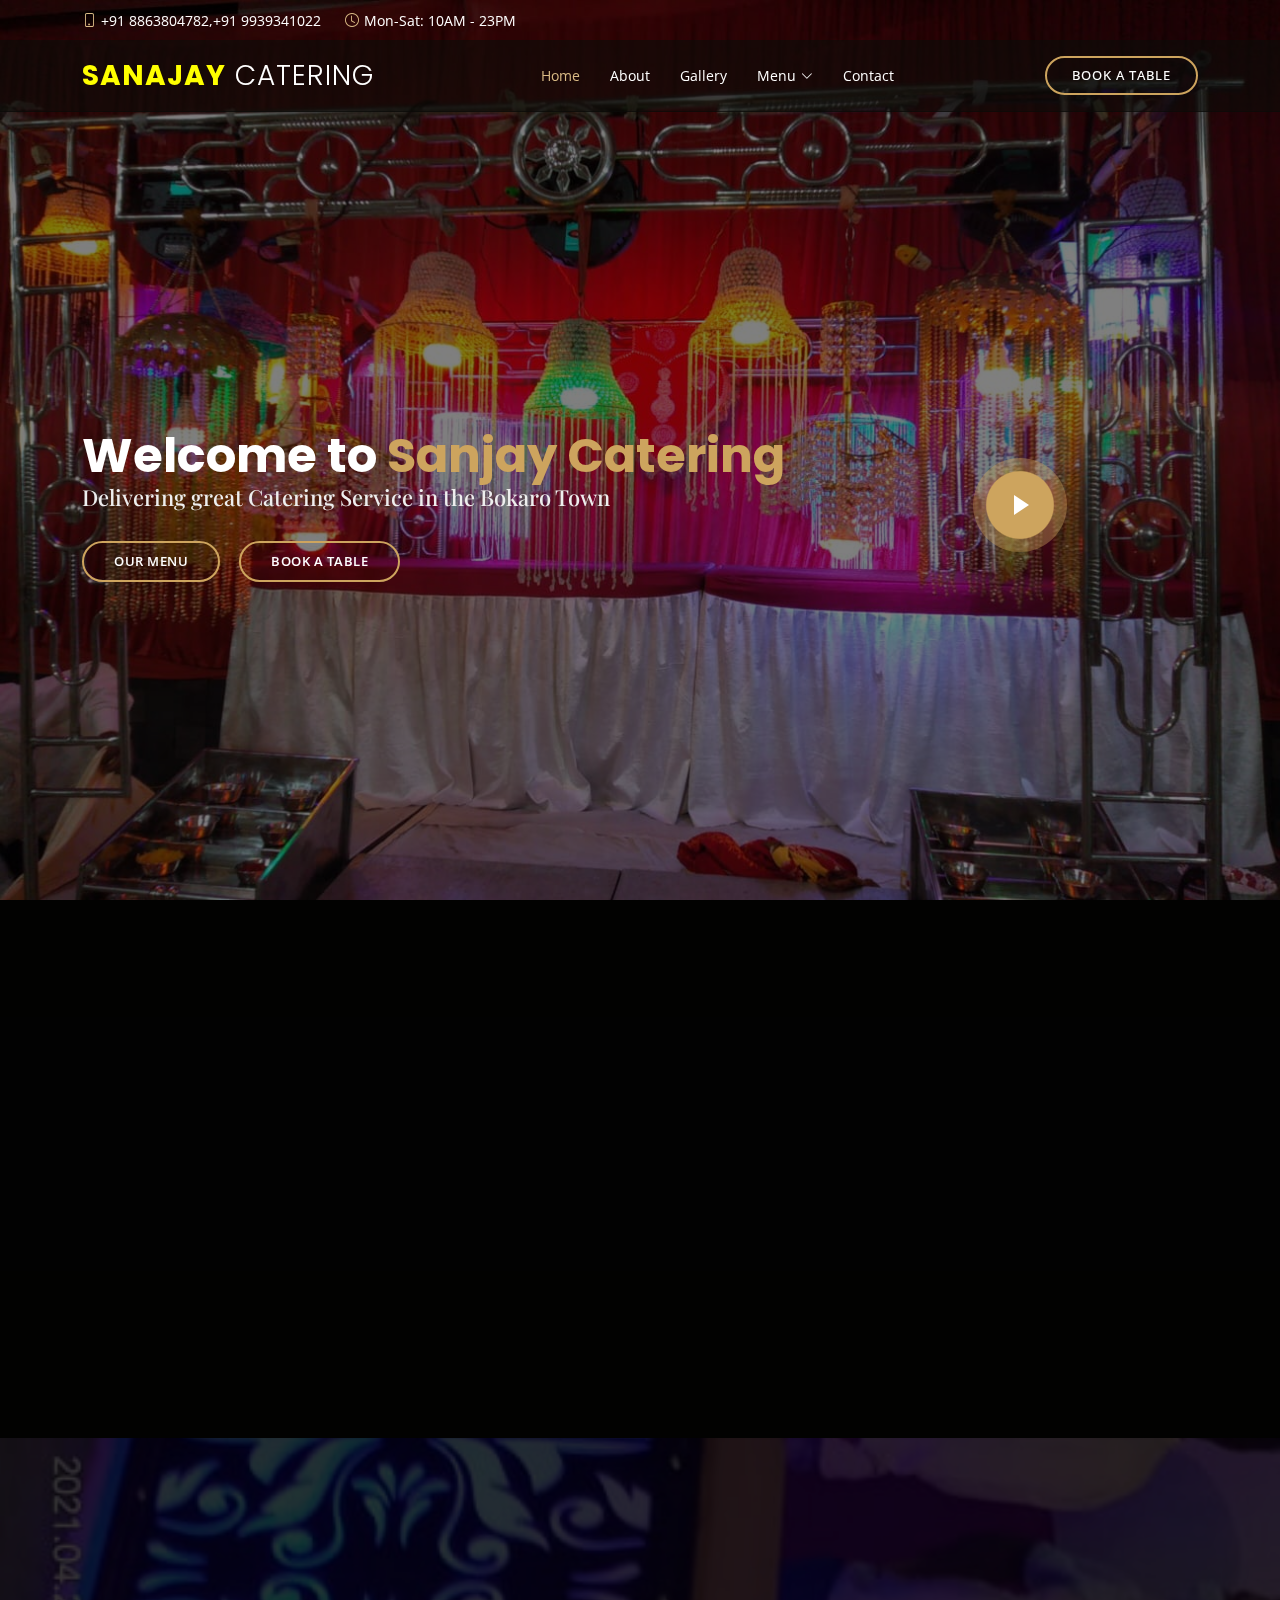
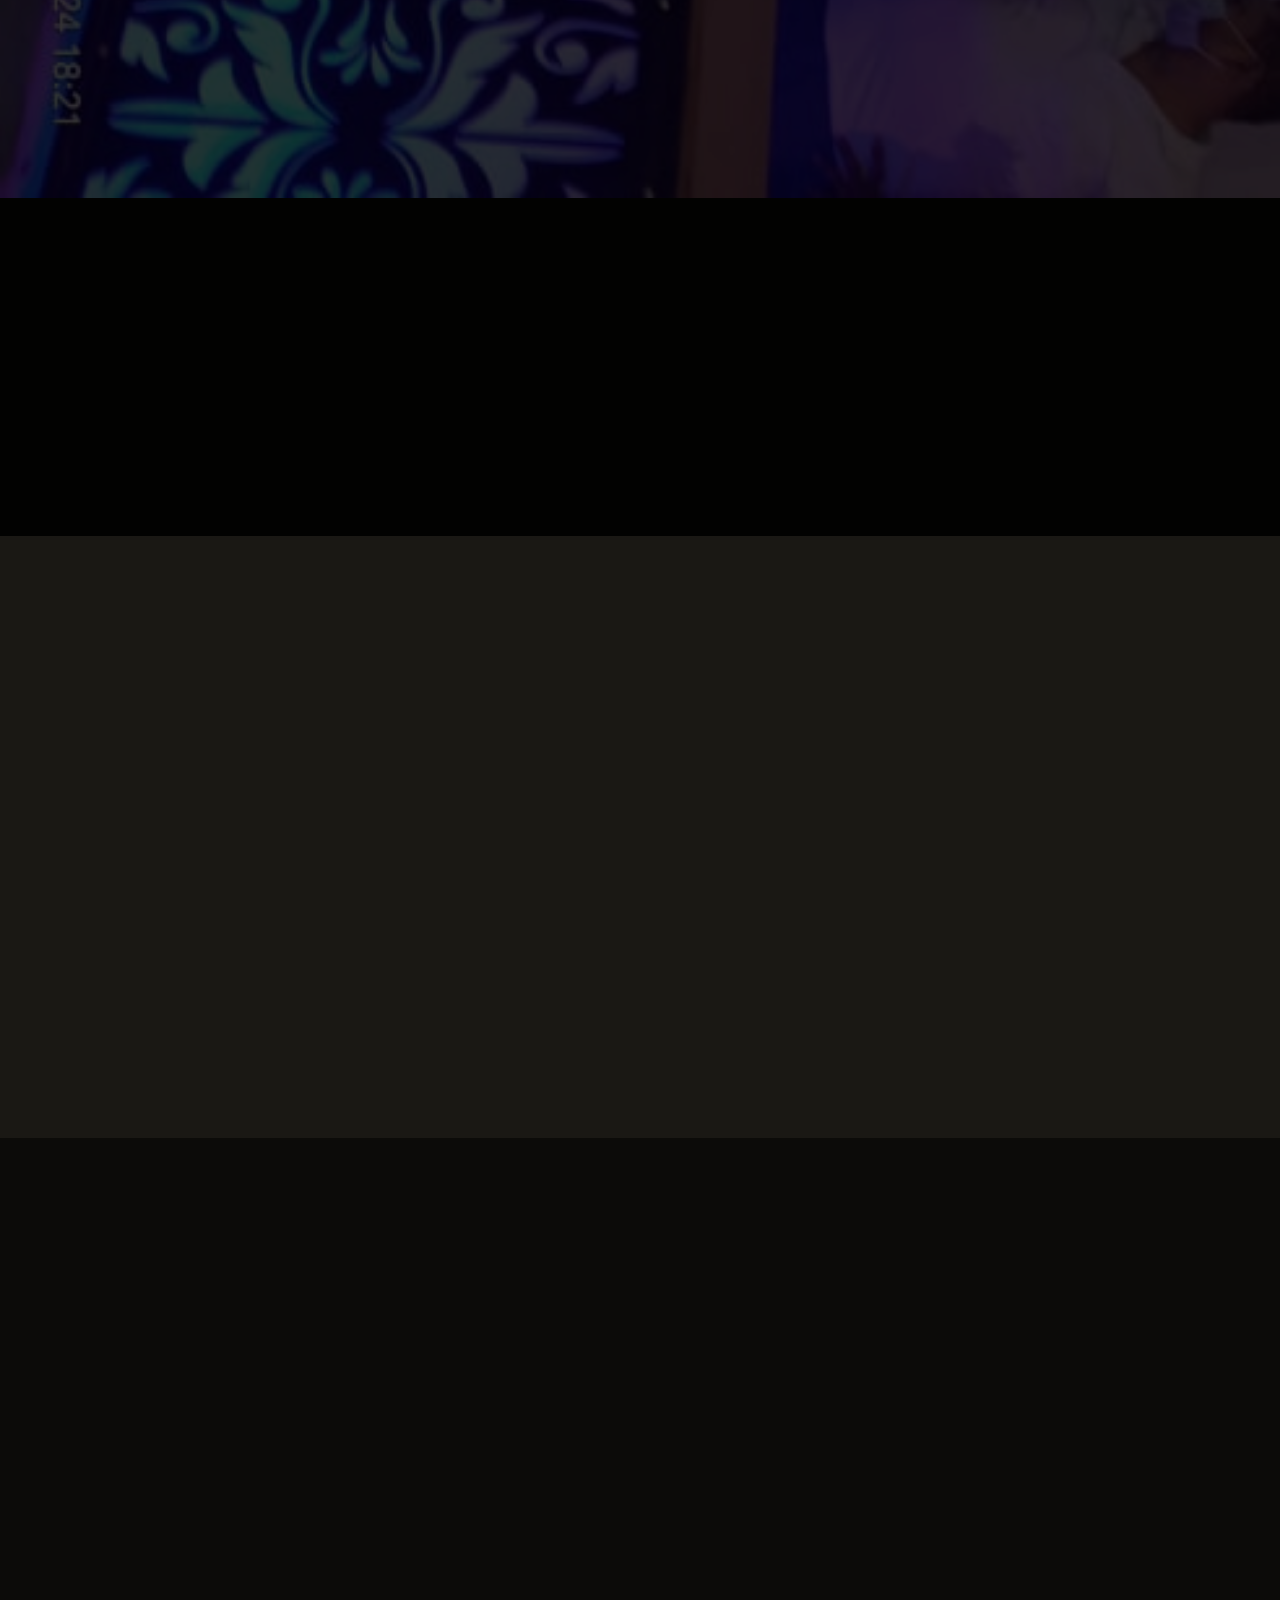
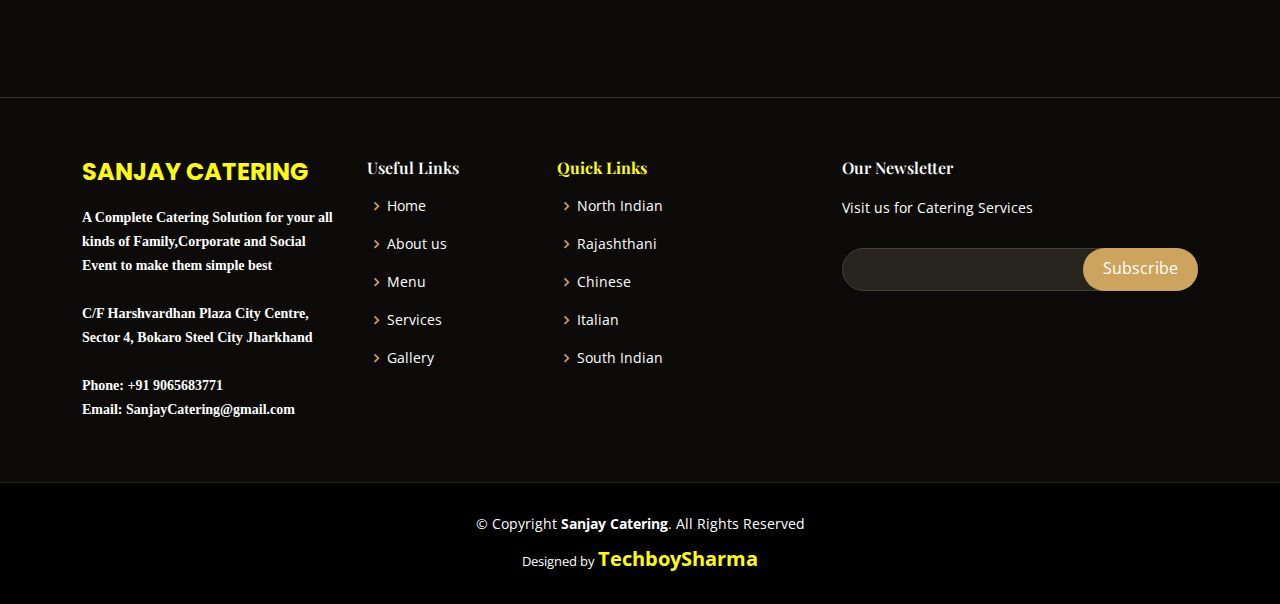
<file: index.html>
<!DOCTYPE html>
<html lang="en">

<head>
  <meta charset="utf-8">
  <meta content="width=device-width, initial-scale=1.0" name="viewport">

  <title>Sanjay Catering - Index</title>
  <meta content="" name="description">
  <meta content="" name="keywords">

  <!-- Favicons -->
  <link href="fevic.png" rel="icon">
  <link href="assets/img/apple-touch-icon.png" rel="apple-touch-icon">
  <link href="https://www.instagram.com/sanjay_caterer_foodking"/>
  <!-- Google Fonts -->
  <link href="https://fonts.googleapis.com/css?family=Open+Sans:300,300i,400,400i,600,600i,700,700i|Playfair+Display:ital,wght@0,400;0,500;0,600;0,700;1,400;1,500;1,600;1,700|Poppins:300,300i,400,400i,500,500i,600,600i,700,700i" rel="stylesheet">

  <!-- Vendor CSS Files -->
  <link href="assets/vendor/animate.css/animate.min.css" rel="stylesheet">
  <link href="assets/vendor/aos/aos.css" rel="stylesheet">
  <link href="assets/vendor/bootstrap/css/bootstrap.min.css" rel="stylesheet">
  <link href="assets/vendor/bootstrap-icons/bootstrap-icons.css" rel="stylesheet">
  <link href="assets/vendor/boxicons/css/boxicons.min.css" rel="stylesheet">
  <link href="assets/vendor/glightbox/css/glightbox.min.css" rel="stylesheet">
  <link href="assets/vendor/swiper/swiper-bundle.min.css" rel="stylesheet">
  <link href="assets/css/style.css" rel="stylesheet">

  
</head>

<body>

  <!-- ======= Top Bar ======= -->
  <div id="topbar" class="d-flex align-items-center fixed-top">
    <div class="container d-flex justify-content-center justify-content-md-between">

      <div class="contact-info d-flex align-items-center">
        <i class="bi bi-phone d-flex align-items-center"><span>+91 8863804782,+91 9939341022</span></i>
        <i class="bi bi-clock d-flex align-items-center ms-4"><span> Mon-Sat: 10AM - 23PM</span></i>
      </div>

      <div class="languages d-none d-md-flex align-items-center">
        
      </div>
    </div>
  </div>

  <!-- ======= Header ======= -->
  <header id="header" class="fixed-top d-flex align-items-cente">
    <div class="container-fluid container-xl d-flex align-items-center justify-content-lg-between">

      <h1 class="logo me-auto me-lg-0"><a href="index.html"><span style="color:#ffff00;font-weight:bold">SANAJAY</span> CATERING</a></h1>
      <!-- Uncomment below if you prefer to use an image logo -->
      <!-- <a href="index.html" class="logo me-auto me-lg-0"><img src="assets/img/logo.png" alt="" class="img-fluid"></a>-->

      <nav id="navbar" class="navbar order-last order-lg-0">
        <ul>
          <li><a class="nav-link scrollto active" href="index.html">Home</a></li>
          <li><a class="nav-link scrollto" href="About.html">About</a></li>
          
          <li><a class="nav-link scrollto" href="Gallery.html">Gallery</a></li>
          <li><a href="https://drive.google.com/file/d/1XVF0Z02VDhmX22bnuP1S7pXOH7Am7Up-/view?usp=share_link"><span>Menu</span> <i class="bi bi-chevron-down"></i></a>
          <li><a class="nav-link scrollto" href="#">Contact</a></li>
        </ul>
        <i class="bi bi-list mobile-nav-toggle"></i>
      </nav><!-- .navbar -->
      <a href="Book.html" class="book-a-table-btn scrollto d-none d-lg-flex">Book a table</a>

    </div>
  </header><!-- End Header -->

  <!-- ======= Hero Section ======= -->
  <section id="hero" class="d-flex align-items-center">
    <div class="container position-relative text-center text-lg-start" data-aos="zoom-in" data-aos-delay="100">
      <div class="row">
        <div class="col-lg-8">
          <h1>Welcome to <span>Sanjay Catering</span></h1>
          <h2>Delivering great Catering Service in the Bokaro Town</h2>

          <div class="btns">
            <a href="#menu" class="btn-menu animated fadeInUp scrollto">Our Menu</a>
            <a href="#book-a-table" class="btn-book animated fadeInUp scrollto">Book a Table</a>
          </div>
        </div>
        <div class="col-lg-4 d-flex align-items-center justify-content-center position-relative" data-aos="zoom-in" data-aos-delay="200">
          <a href="girls.mp4" class="glightbox play-btn"></a>
        </div>

      </div>
    </div>
  </section><!-- End Hero -->
  <section id="about" class="about">
    <div class="container" data-aos="fade-up">

      <div class="row">
        <div class="col-lg-6 order-1 order-lg-2" data-aos="zoom-in" data-aos-delay="100">
          <div class="about-img">
            <img src="assets/img/about.png" alt="">
          </div>
        </div>
        <div class="col-lg-6 pt-4 pt-lg-0 order-2 order-lg-1 content">
          <h3><span style="color:yellow;font-weight:bold;">Sanjay Catering </span> offers catering services for your personal and 
            business needs. 
          </h3>
          <p style="font-size:20px;"class="fst-italic">
            Our Catering services range from the most elegant affair to a business
            luncheon or a picnic at the park.
          </p>
         
          <p style="font-family:san-serif;font-size:20px;">
            From an array of food items to choose from, Sanjay Catering bring to you the
            best from all suites your event,tastes adn pocket even. So while you leave your 
            food worries to us, we let you enjoy those special moments in all the glory.
          </p>
          <p>
             We have a wealth of experience in providing Catering service in Bokaro.
             Jharkhand for any type of Eveny. From small private functions at home 
             to large Wedding , charity events  & VIP corporate events in prestigous
              venues for any size event.
          </p>
        </div>
      </div>

    </div>
  </section>
    <!-- ======= Events Section ======= -->
    <section id="events" class="events">
      <div class="container" data-aos="fade-up">

        <div class="section-title">
          <h2>Events</h2>
          <p style="color:yellow;">Organize Your Events in our Catering</p>
        </div>

        <div class="events-slider swiper" data-aos="fade-up" data-aos-delay="100">
          <div class="swiper-wrapper">

            <div class="swiper-slide">
              <div class="row event-item">
                <div class="col-lg-6">
                  <img src="assets/img/i5.jpg" class="img-fluid" alt="">
                </div>
                <div class="col-lg-6 pt-4 pt-lg-0 content">
                  <h3 style="color:yellow;">Wedding </h3>
                 
                  <p style="font-size:20px;font-family:serif;"class="fst-italic;">
                   A wedding is a complex event. This once-in-a-lifetime celeberation.
                  A wedding doest not just stop at the reception but its preceded by so 
                   many functions such as Engagement, Sangeet, Mehendi, Haldi, Reception 
                   and so on.
                  </p>
                  <p style="font-size:20px;">
                   So we will be making your ocassion even more special by treating you 
                   with all the tasty and mouth watering food.The taste of which will lie 
                   in your hearts for ever.
                  </p>
                </div>
              </div>
            </div><!-- End testimonial item -->

            <div class="swiper-slide">
              <div class="row event-item">
                <div class="col-lg-6">
                  <img src="assets/img/img9.png" class="img-fluid" alt="">
                </div>
                <div class="col-lg-6 pt-4 pt-lg-0 content">
                  <h3 style="color:yellow;">Family Functions</h3>
                
                  <p style="font-size:20pz " class="fst-italic">
                   Family gathering are most happening event with all your 
                   close and loved ones together.May it be an JLT(just like party) Party,
                    
                  </p>
                  
                  <p style="font-size:20px;">
                   We are here to make your family and other functions special 
                   moments even more special.
                  </p>
                </div>
              </div>
            </div><!-- End testimonial item -->

            <div class="swiper-slide">
              <div class="row event-item">
                <div class="col-lg-6">
                  <img src="assets/img/img11.png" class="img-fluid" alt="">
                </div>
                <div class="col-lg-6 pt-4 pt-lg-0 content">
                  <h3 style="color:yellow">Corporate</h3>
                  
                  <p  style="font-size:20px"class="fst-italic">
                    A Corporate can be a meeting or an annual function for employees and clients
                    Or may be an Executive meal or a Seminar. It can also be a Award Function or annual meet.                 </p>
                  
                  <p style="font-size:20px;">
                   We understand this and we know how much it is importance for you and how to take care of your prestige.
                   We give you the best of our services.
                  </p>
                </div>
              </div>
            </div><!-- End testimonial item -->

          </div>
          <div class="swiper-pagination"></div>
        </div>

      </div>
    </section><!-- End Events Section -->
    <section id="testimonials" class="testimonials section-bg">
      <div class="container" data-aos="fade-up">
  
        <div class="section-title">
          <h2 style="font-weight:bold;">Testimonials</h2>
          <p style="font-weight:bold;color:yellow;">What they're saying about us</p>
        </div>
  
        <div class="testimonials-slider swiper" data-aos="fade-up" data-aos-delay="100">
          <div class="swiper-wrapper">
  
            <div class="swiper-slide">
              <div class="testimonial-item">
                <p>
                  <i class="bx bxs-quote-alt-left quote-icon-left"></i>
                  Best catering facility I have ever seen... Best Management 
                  in Bokaro steel city.
                  <i class="bx bxs-quote-alt-right quote-icon-right"></i>
                </p>
                <!-- <img src="assets/img/testimonials/testimonials-1.jpg" class="testimonial-img" alt="">-->
                <h3>Abhishek Kumar</h3>
              </div>
            </div> 
  
            <div class="swiper-slide">
              <div class="testimonial-item">
                <p>
                  <i class="bx bxs-quote-alt-left quote-icon-left"></i>
                   Best Food services arrangement ever...
                  <i class="bx bxs-quote-alt-right quote-icon-right"></i>
                </p>
                 <!-- <img src="assets/img/testimonials/testimonials-1.jpg" class="testimonial-img" alt="">-->
                <h3>Yash Priyardarshi</h3>
              </div>
            </div><!-- End testimonial item -->
  
            <div class="swiper-slide">
              <div class="testimonial-item">
                <p>
                  <i class="bx bxs-quote-alt-left quote-icon-left"></i>
                  Positive:Professioanlism, Quality , Responsiveness,Value.
                  <i class="bx bxs-quote-alt-right quote-icon-right"></i>
                </p>
                 <!-- <img src="assets/img/testimonials/testimonials-1.jpg" class="testimonial-img" alt="">-->
                <h3>Ravi Kumar</h3>
              </div>
            </div><!-- End testimonial item -->
            <div class="swiper-slide">
              <div class="testimonial-item">
                <p>
                  <i class="bx bxs-quote-alt-left quote-icon-left"></i>
                   Arrangement is Awesome
                  <i class="bx bxs-quote-alt-right quote-icon-right"></i>
                </p>
                 <!-- <img src="assets/img/testimonials/testimonials-1.jpg" class="testimonial-img" alt="">-->
                <h3>Sashank Singh</h3>
              </div>
            </div>
             <div class="swiper-slide">
              <div class="testimonial-item">
                <p>
                  <i class="bx bxs-quote-alt-left quote-icon-left"></i>
                   A very good service. Well managed events and catering. Staffs are too disciplined
                  <i class="bx bxs-quote-alt-right quote-icon-right"></i>
                </p>
                 <!-- <img src="assets/img/testimonials/testimonials-1.jpg" class="testimonial-img" alt="">-->
                <h3>Sanchit Kumar</h3>
              </div>
            </div>
             <div class="swiper-slide">
              <div class="testimonial-item">
                <p>
                  <i class="bx bxs-quote-alt-left quote-icon-left"></i>
                   Hygenic Arrangement with the precaution of Covid-19 Protocol
                  <i class="bx bxs-quote-alt-right quote-icon-right"></i>
                </p>
                 <!-- <img src="assets/img/testimonials/testimonials-1.jpg" class="testimonial-img" alt="">-->
                <h3>Manisha Agarwal</h3>
              </div>
            </div>
              <div class="swiper-slide">
              <div class="testimonial-item">
                <p>
                  <i class="bx bxs-quote-alt-left quote-icon-left"></i>
                   Great Experience with Sanjay Caterers.The Arrangement done by them is simply briliant with ample amout of variety in food items.
                  <i class="bx bxs-quote-alt-right quote-icon-right"></i>
                </p>
                 <!-- <img src="assets/img/testimonials/testimonials-1.jpg" class="testimonial-img" alt="">-->
                <h3>Tansiha Kumari</h3>
              </div>
            </div>
               <div class="swiper-slide">
              <div class="testimonial-item">
                <p>
                  <i class="bx bxs-quote-alt-left quote-icon-left"></i>
                  Awesome Catering ... had a wonderful experience .. keep up the good work
                  <i class="bx bxs-quote-alt-right quote-icon-right"></i>
                </p>
                 <!-- <img src="assets/img/testimonials/testimonials-1.jpg" class="testimonial-img" alt="">-->
                <h3> Shobit Sharma</h3>
              </div>
            </div>
               <div class="swiper-slide">
              <div class="testimonial-item">
                <p>
                  <i class="bx bxs-quote-alt-left quote-icon-left"></i>
                  <b>Finest Catering service in Bokaro</b> They provide good service & the staff are completely professional.
                  <i class="bx bxs-quote-alt-right quote-icon-right"></i>
                </p>
                 <!-- <img src="assets/img/testimonials/testimonials-1.jpg" class="testimonial-img" alt="">-->
                <h3>Sanchit Agarwal</h3>
              </div>
            </div>
               <div class="swiper-slide">
              <div class="testimonial-item">
                <p>
                  <i class="bx bxs-quote-alt-left quote-icon-left"></i>
                  Best Caterer in Bokaro.They are not only provide catering service but guest house as well. I had the best food  in a wedding and a nice guy at their guest house. 
                  <i class="bx bxs-quote-alt-right quote-icon-right"></i>
                </p>
                 <!-- <img src="assets/img/testimonials/testimonials-1.jpg" class="testimonial-img" alt="">-->
                <h3>Rajesh Singh</h3>
              </div>
            </div>
            <div class="swiper-slide">
              <div class="testimonial-item">
                <p>
                  <i class="bx bxs-quote-alt-left quote-icon-left"></i>
                   It was amazing to have food of Sanjay Catering. We love 
                   there service and the best part of there taste its amazing.
                  <i class="bx bxs-quote-alt-right quote-icon-right"></i>
                </p>
                 <!-- <img src="assets/img/testimonials/testimonials-1.jpg" class="testimonial-img" alt="">-->
                <h3>Sanchit Agarwal</h3>
              </div>
            </div><!-- End testimonial item -->
  
          </div>
          <div class="swiper-pagination"></div>
        </div>
  
      </div>
    </section>
    <!-- ======= Book A Table Section ======= -->
    <section id="book-a-table" class="book-a-table">
      <div class="container" data-aos="fade-up">

        <div class="section-title">
          <h2 style="color:yellow;">Reservation</h2>
          <p>Book our Catering</p>
        </div>

        <form action="forms/book-a-table.php" method="post" role="form" class="php-email-form" data-aos="fade-up" data-aos-delay="100">
          <div class="row">
            <div class="col-lg-4 col-md-6 form-group">
              <input type="text" name="name" class="form-control" id="name" placeholder="Your Name" data-rule="minlen:4" data-msg="Please enter at least 4 chars">
              <div class="validate"></div>
            </div>
            <div class="col-lg-4 col-md-6 form-group mt-3 mt-md-0">
              <input type="email" class="form-control" name="email" id="email" placeholder="Your Email" data-rule="email" data-msg="Please enter a valid email">
              <div class="validate"></div>
            </div>
            <div class="col-lg-4 col-md-6 form-group mt-3 mt-md-0">
              <input type="text" class="form-control" name="phone" id="phone" placeholder="Your Phone" data-rule="minlen:4" data-msg="Please enter at least 4 chars">
              <div class="validate"></div>
            </div>
            <div class="col-lg-4 col-md-6 form-group mt-3">
              <input type="text" name="date" class="form-control" id="date" placeholder="Date" data-rule="minlen:4" data-msg="Please enter at least 4 chars">
              <div class="validate"></div>
            </div>
            <div class="col-lg-4 col-md-6 form-group mt-3">
              <input type="text" class="form-control" name="time" id="time" placeholder="Time" data-rule="minlen:4" data-msg="Please enter at least 4 chars">
              <div class="validate"></div>
            </div>
            <div class="col-lg-4 col-md-6 form-group mt-3">
              <input type="number" class="form-control" name="people" id="people" placeholder="# of people" data-rule="minlen:1" data-msg="Please enter at least 1 chars">
              <div class="validate"></div>
            </div>
          </div>
          <div class="form-group mt-3">
            <textarea class="form-control" name="message" rows="5" placeholder="Message"></textarea>
            <div class="validate"></div>
          </div>
          <div class="mb-3">
            <div class="loading">Loading</div>
            <div class="error-message"></div>
            <div class="sent-message">Your booking request was sent. We will call back or send an Email to confirm your reservation. Thank you!</div>
          </div>
          <div class="text-center"><button type="submit">Book a Catering</button></div>
        </form>

      </div>
    </section><!-- End Book A Table Section -->

    
  <footer id="footer">
    <div class="footer-top">
      <div class="container">
        <div class="row">

          <div class="col-lg-3 col-md-6">
            <div class="footer-info">
              <h3  style="color:#ffff00; font-weight:bold;">Sanjay Catering</h3>
              <p style="font-family:cursive;font-weight:bold;">A Complete Catering Solution for your all kinds 
                of Family,Corporate and Social Event to make them simple best<p>
                </br>
              <p style="font-family:serif;font-weight:bold;">
                C/F Harshvardhan Plaza City Centre,
                Sector 4, Bokaro Steel City Jharkhand <br><br>
                <strong>Phone:</strong> +91 9065683771<br>
                <strong>Email:</strong> SanjayCatering@gmail.com<br>
              </p>
             
            </div>
          </div>

          <div class="col-lg-2 col-md-6 footer-links">
            <h4>Useful Links</h4>
            <ul>
              <li><i style="font-family:san-serif;" class="bx bx-chevron-right"></i> <a href="#">Home</a></li>
              <li><i style="font-family:san-serif;"class="bx bx-chevron-right"></i> <a href="#">About us</a></li>
              <li><i style="font-family:san-serif;"class="bx bx-chevron-right"></i> <a href="#">Menu</a></li>
              <li><i style="font-family:san-serif;"class="bx bx-chevron-right"></i> <a href="#">Services</a></li>
              <li><i style="font-family:san-serif;"class="bx bx-chevron-right"></i> <a href="#">Gallery</a></li>
            </ul>
          </div>

          <div class="col-lg-3 col-md-6 footer-links">
            <h4 style="font-weight:bold;color:#ffff00">Quick Links</h4>
            <ul>
              <li><i class="bx bx-chevron-right"></i> <a href="#">North Indian</a></li>
              <li><i class="bx bx-chevron-right"></i> <a href="#">Rajashthani</a></li>
              <li><i class="bx bx-chevron-right"></i> <a href="#">Chinese</a></li>
              <li><i class="bx bx-chevron-right"></i> <a href="#">Italian</a></li>
              <li><i class="bx bx-chevron-right"></i> <a href="#">South Indian</a></li>
            </ul>
          </div>

          <div class="col-lg-4 col-md-6 footer-newsletter">
            <h4>Our Newsletter</h4>
            <p>Visit us for Catering Services</p>
            <form action="" method="post">
              <input type="email" name="email"><input type="submit" value="Subscribe">
            </form>

          </div>

        </div>
      </div>
    </div>

    <div class="container">
      <div class="copyright">
        &copy; Copyright <strong><span>Sanjay Catering</span></strong>. All Rights Reserved
      </div>
      <div class="credits">
        <!-- All the links in the footer should remain intact. -->
        <!-- You can delete the links only if you purchased the pro version. -->
        <!-- Licensing information: https://bootstrapmade.com/license/ -->
        <!-- Purchase the pro version with working PHP/AJAX contact form: https://bootstrapmade.com/restaurantly-restaurant-template/ -->
        Designed by <a  style="font-weight:bold;color:yellow;font-size:20px"href="#">TechboySharma</a>
      </div>
    </div>
  </footer><!-- End Footer -->

  <div id="preloader"></div>
  <a href="#" class="back-to-top d-flex align-items-center justify-content-center"><i class="bi bi-arrow-up-short"></i></a>

  <!-- Vendor JS Files -->
  <script src="assets/vendor/aos/aos.js"></script>
  <script src="assets/vendor/bootstrap/js/bootstrap.bundle.min.js"></script>
  <script src="assets/vendor/glightbox/js/glightbox.min.js"></script>
  <script src="assets/vendor/isotope-layout/isotope.pkgd.min.js"></script>
  <script src="assets/vendor/swiper/swiper-bundle.min.js"></script>
  <script src="assets/vendor/php-email-form/validate.js"></script>

  <!-- Template Main JS File -->
  <script src="assets/js/main.js"></script>

</body>

</html>
</file>
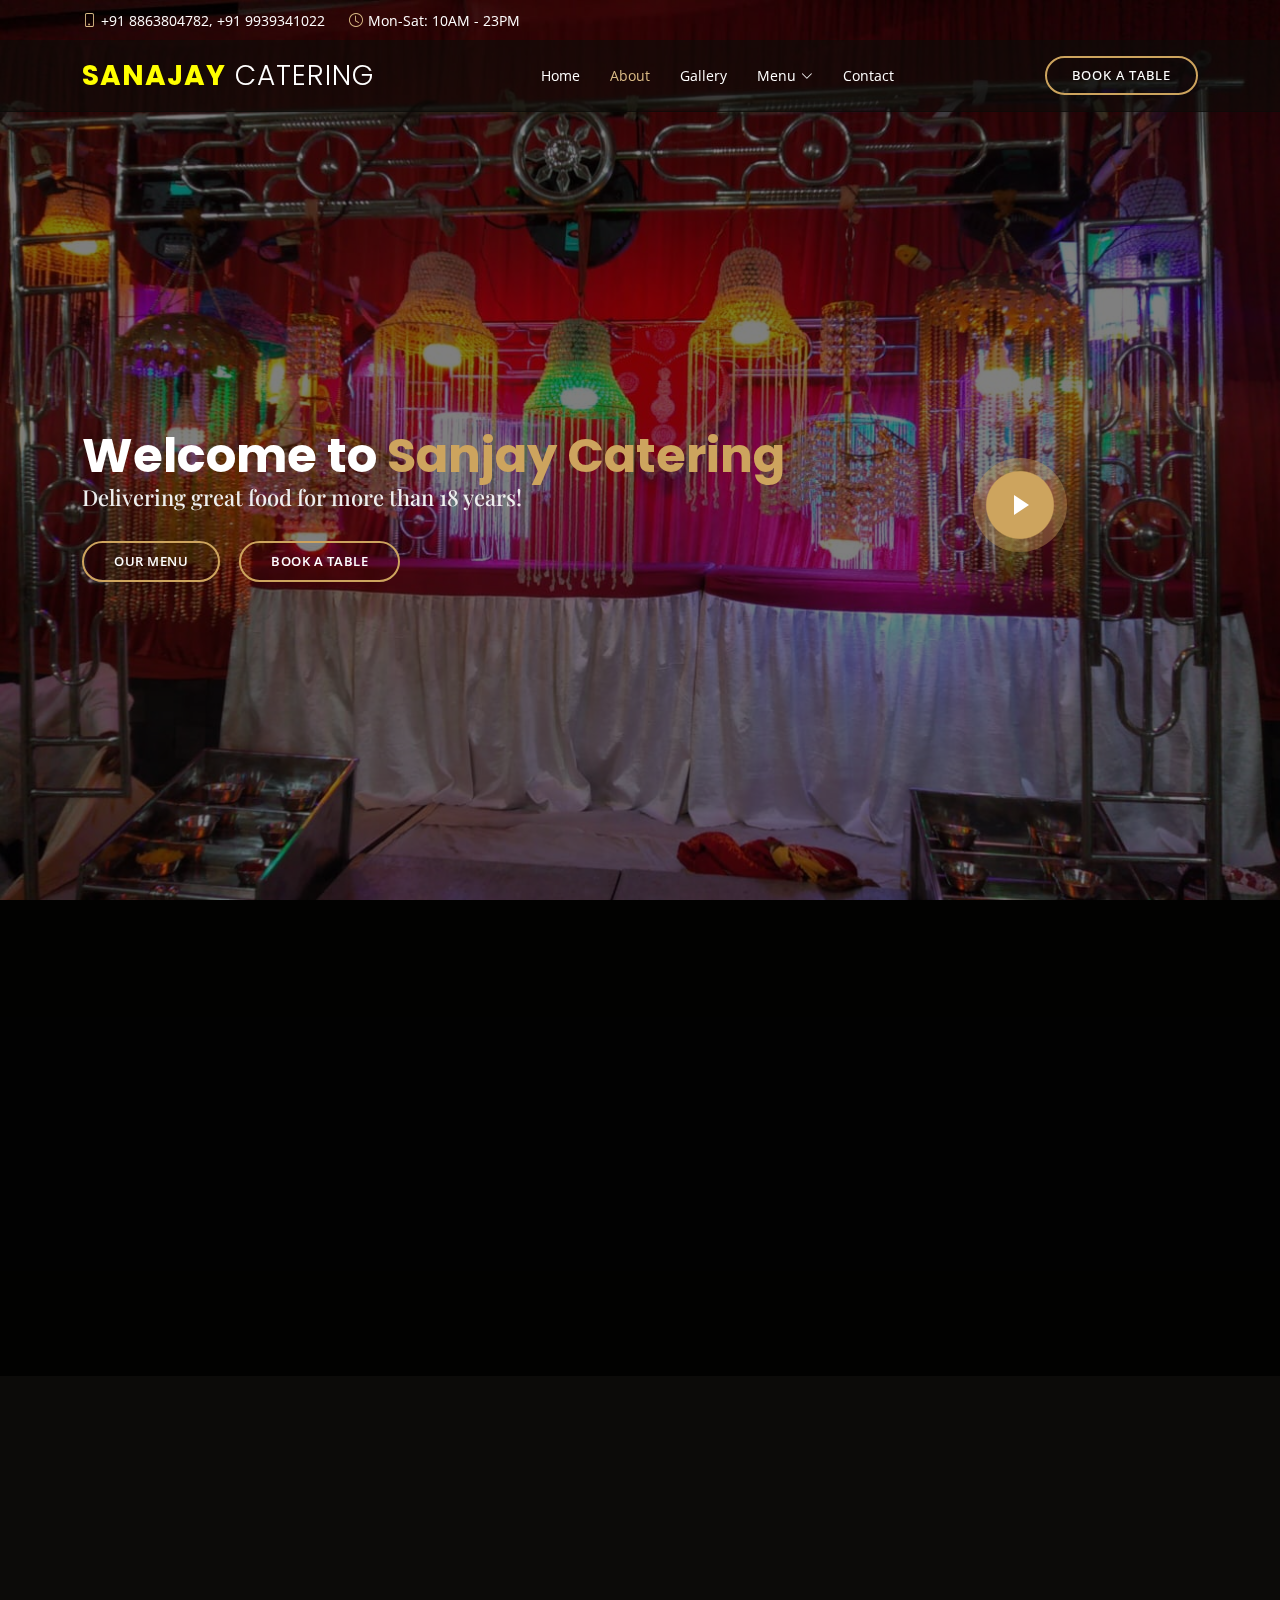
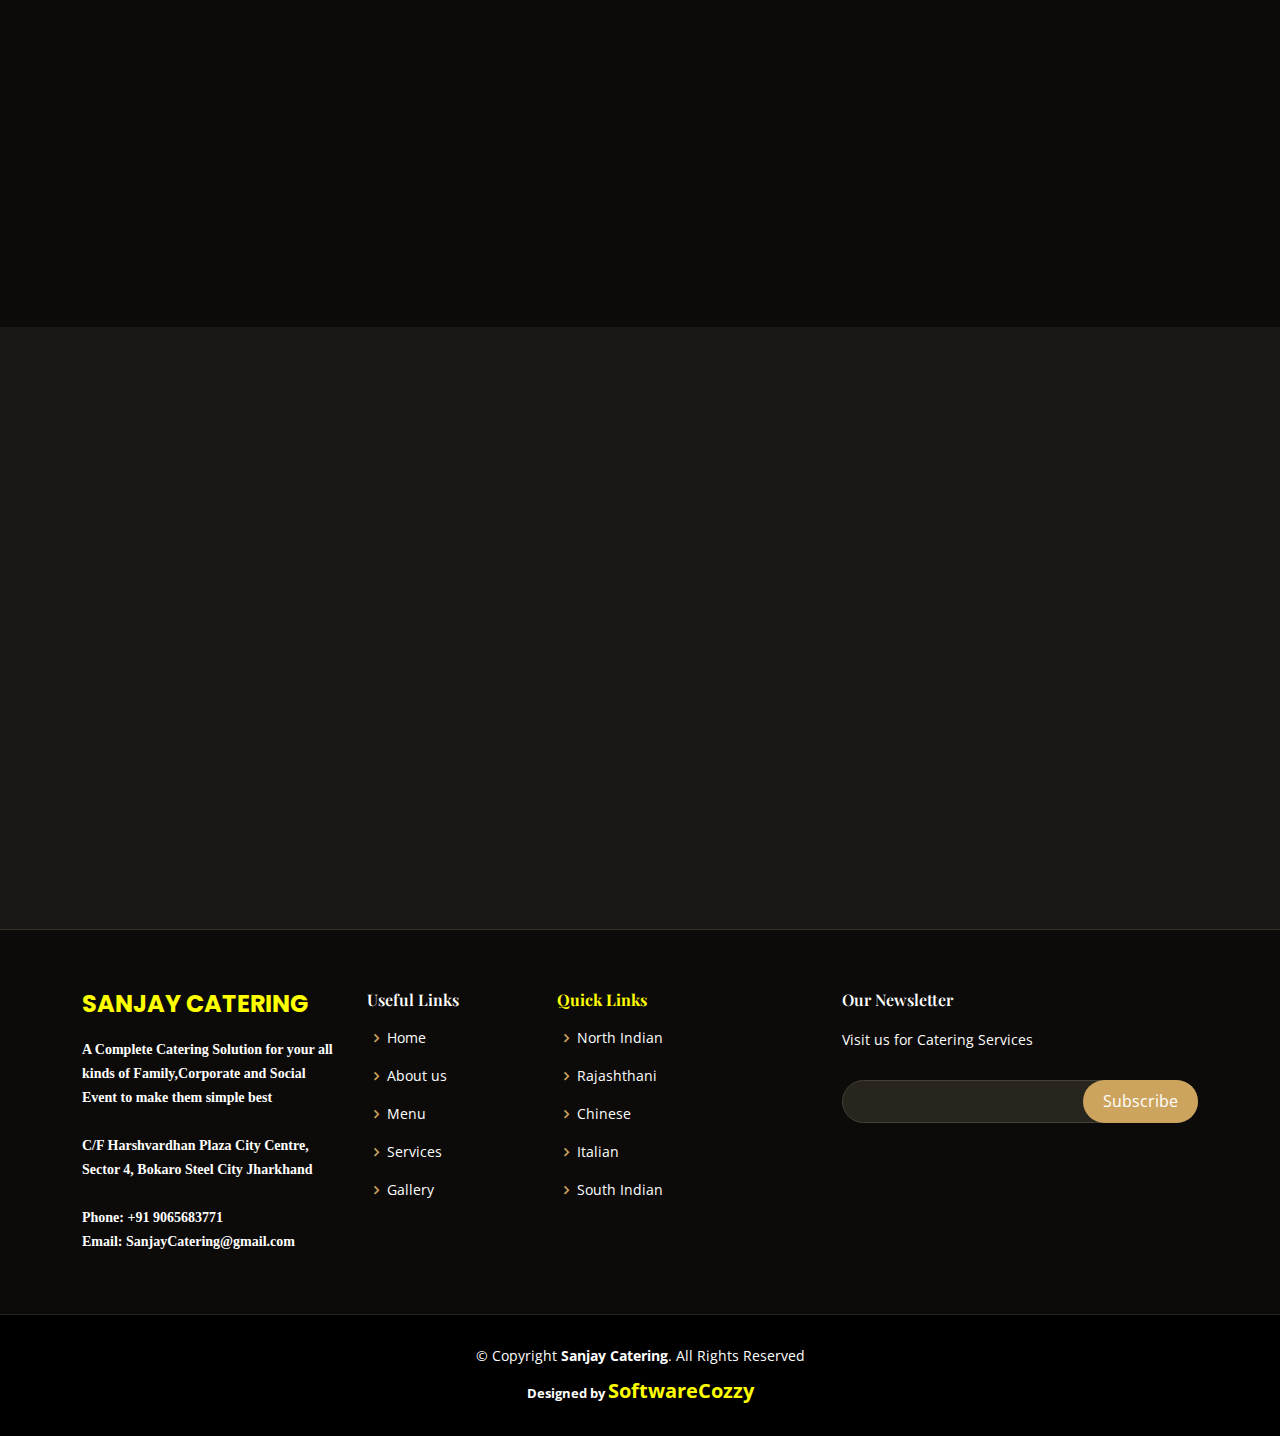
<file: About.html>
<!DOCTYPE html>
<html lang="en">

<head>
  <meta charset="utf-8">
  <meta content="width=device-width, initial-scale=1.0" name="viewport">

   <title>Sanjay Catering Home</title>
  <meta content="" name="description">
  <meta content="" name="keywords">

  <!-- Favicons -->
  <link href="fevic.png" rel="icon">
  <link href="assets/img/apple-touch-icon.png" rel="apple-touch-icon">

  <!-- Google Fonts -->
  <link href="https://fonts.googleapis.com/css?family=Open+Sans:300,300i,400,400i,600,600i,700,700i|Playfair+Display:ital,wght@0,400;0,500;0,600;0,700;1,400;1,500;1,600;1,700|Poppins:300,300i,400,400i,500,500i,600,600i,700,700i" rel="stylesheet">

  <!-- Vendor CSS Files -->
  <link href="assets/vendor/animate.css/animate.min.css" rel="stylesheet">
  <link href="assets/vendor/aos/aos.css" rel="stylesheet">
  <link href="assets/vendor/bootstrap/css/bootstrap.min.css" rel="stylesheet">
  <link href="assets/vendor/bootstrap-icons/bootstrap-icons.css" rel="stylesheet">
  <link href="assets/vendor/boxicons/css/boxicons.min.css" rel="stylesheet">
  <link href="assets/vendor/glightbox/css/glightbox.min.css" rel="stylesheet">
  <link href="assets/vendor/swiper/swiper-bundle.min.css" rel="stylesheet">
  <link href="assets/css/style.css" rel="stylesheet">

  
</head>

<body>

  <!-- ======= Top Bar ======= -->
  <div id="topbar" class="d-flex align-items-center fixed-top">
    <div class="container d-flex justify-content-center justify-content-md-between">

      <div class="contact-info d-flex align-items-center">
        <i class="bi bi-phone d-flex align-items-center"><span>+91 8863804782, +91 9939341022</span></i>
        <i class="bi bi-clock d-flex align-items-center ms-4"><span> Mon-Sat: 10AM - 23PM</span></i>
      </div>


      <div class="languages d-none d-md-flex align-items-center">
        
      </div>
    </div>
  </div>

  <!-- ======= Header ======= -->
  <header id="header" class="fixed-top d-flex align-items-cente">
    <div class="container-fluid container-xl d-flex align-items-center justify-content-lg-between">

      <h1 class="logo me-auto me-lg-0"><a href="index.html"><span style="color:#ffff00;font-weight:bold">SANAJAY</span> CATERING</a></h1>
      <!-- Uncomment below if you prefer to use an image logo -->
      <!-- <a href="index.html" class="logo me-auto me-lg-0"><img src="assets/img/logo.png" alt="" class="img-fluid"></a>-->

      <nav id="navbar" class="navbar order-last order-lg-0">
        <ul>
          <li><a class="nav-link scrollto" href="index.html">Home</a></li>
          <li><a class="nav-link scrollto active" href="About.html">About</a></li>
          
          <li><a class="nav-link scrollto" href="Gallery.html">Gallery</a></li>
          <li class="dropdown"><a href="Menu.html"><span>Menu</span> <i class="bi bi-chevron-down"></i></a>
          <li><a class="nav-link scrollto" href="#">Contact</a></li>
        </ul>
        <i class="bi bi-list mobile-nav-toggle"></i>
      </nav><!-- .navbar -->
      <a href="Book.html" class="book-a-table-btn scrollto d-none d-lg-flex">Book a table</a>

    </div>
  </header><!-- End Header -->

  <!--<br> ======= Hero Section ======= -->
  <section id="hero" class="d-flex align-items-center">
    <div class="container position-relative text-center text-lg-start" data-aos="zoom-in" data-aos-delay="100">
      <div class="row">
        <div class="col-lg-8">
          <h1>Welcome to <span>Sanjay Catering</span></h1>
          <h2>Delivering great food for more than 18 years!</h2>

          <div class="btns">
            <a href="#menu" class="btn-menu animated fadeInUp scrollto">Our Menu</a>
            <a href="#book-a-table" class="btn-book animated fadeInUp scrollto">Book a Table</a>
          </div>
        </div>
        <div class="col-lg-4 d-flex align-items-center justify-content-center position-relative" data-aos="zoom-in" data-aos-delay="200">
          <a href="https://www.youtube.com/watch?v=u6BOC7CDUTQ" class="glightbox play-btn"></a>
        </div>

      </div>
    </div>
  </section>
  <section id="about" class="about">
    <div class="container" data-aos="fade-up">

      <div class="row">
        <div class="col-lg-6 order-1 order-lg-2" data-aos="zoom-in" data-aos-delay="100">
          <div class="about-img">
            <img src="assets/img/about.png" alt="">
          </div>
        </div>
        <div class="col-lg-6 pt-4 pt-lg-0 order-2 order-lg-1 content">
          <h3><span style="color:yellow;font-weight:bold;">Sanjay Catering </span> offers catering services for your personal and 
            business needs. 
          </h3>
          <p class="fst-italic">
            Our Catering services range from the most elegant affair to a business
            luncheon or a picnic at the park.
          </p>
         
          <p style="font-family:serif;">
            From an array of food items to choose from, Sanjay Catering bring to you the
            best from all suites your event,tastes adn pocket even. So while you leave your 
            food worries to us, we let you enjoy those special moments in all the glory.
          </p>
        </div>
      </div>

    </div>
  </section><!-- End About Section -->

  <!-- ======= Why Us Section ======= -->
  <section id="why-us" class="why-us">
    <div class="container" data-aos="fade-up">

      <div class="section-title">
        <h2 style="font-weight:bold;color:white;">Why Us</h2>
        <p style="color:yellow;">Why Choose Our Catering</p>
      </div>

      <div class="row">

        <div class="col-lg-4">
          <div class="box" data-aos="zoom-in" data-aos-delay="100">
            <span>01</span>
            <h4 style="color:yellow;font-weight:bold;">Our Mission</h4>
            <p style="font-family:serif;font-weight:bold;">Your happines. We at SanjayCatering strive really hard 
              and go that extra mile to bring on your guests that smiling and 
              appeasing burp after indulging into the bets of dishes that we offer.
            </p>
          </div>
        </div>

        <div class="col-lg-4 mt-4 mt-lg-0">
          <div class="box" data-aos="zoom-in" data-aos-delay="200">
            <span>02</span>
            <h4 style="color:yellow;font-weight:bold;">Our Values</h4>
            <p>While we work towards adding new items to our menu,
              authenticity is never compromised for novely. As we are constantly
              trying to make our menu dynamic by adding new flavours.
            </p>
          </div>
        </div>

        <div class="col-lg-4 mt-4 mt-lg-0">
          <div class="box" data-aos="zoom-in" data-aos-delay="300">
            <span>03</span>
            <h4 style="font-weight:bold;color:yellow;"> Quality Assurance</h4>
            <p>Sanjay Catering is a brand in the Bokaro town by providing you the
              best quality food and best caterer service in the town.
              We assure you the best of hygeniew , service and above all.
              0  
            </p>
          </div>
        </div>

      </div>

    </div>
  </section>
  <section id="testimonials" class="testimonials section-bg">
    <div class="container" data-aos="fade-up">

      <div class="section-title">
        <h2 style="font-weight:bold;">Testimonials</h2>
        <p style="font-weight:bold;color:yellow;">What they're saying about us</p>
      </div>

      <div class="testimonials-slider swiper" data-aos="fade-up" data-aos-delay="100">
        <div class="swiper-wrapper">

          <div class="swiper-slide">
            <div class="testimonial-item">
              <p>
                <i class="bx bxs-quote-alt-left quote-icon-left"></i>
                Best catering facility I have ever seen... Best Management 
                in Bokaro steel city.
                <i class="bx bxs-quote-alt-right quote-icon-right"></i>
              </p>
              <img src="assets/img/testimonials/testimonials-1.jpg" class="testimonial-img" alt="">
              <h3>Abhishek Kumar</h3>
            </div>
          </div><!-- End testimonial item -->

          <div class="swiper-slide">
            <div class="testimonial-item">
              <p>
                <i class="bx bxs-quote-alt-left quote-icon-left"></i>
                 Best Food services arrangement ever...
                <i class="bx bxs-quote-alt-right quote-icon-right"></i>
              </p>
              <img src="assets/img/testimonials/testimonials-2.jpg" class="testimonial-img" alt="">
              <h3>Yash Priyardarshi</h3>
            </div>
          </div><!-- End testimonial item -->

          <div class="swiper-slide">
            <div class="testimonial-item">
              <p>
                <i class="bx bxs-quote-alt-left quote-icon-left"></i>
                Positive:Professioanlism, Quality , Responsiveness,Value.
                <i class="bx bxs-quote-alt-right quote-icon-right"></i>
              </p>
              <img src="assets/img/testimonials/testimonials-3.jpg" class="testimonial-img" alt="">
              <h3>Ravi Kumar</h3>
            </div>
          </div><!-- End testimonial item -->

          <div class="swiper-slide">
            <div class="testimonial-item">
              <p>
                <i class="bx bxs-quote-alt-left quote-icon-left"></i>
                Awesome Catering...had a wonderful experience...keep up the 
                good work
                <i class="bx bxs-quote-alt-right quote-icon-right"></i>
              </p>
              <img src="assets/img/testimonials/testimonials-4.jpg" class="testimonial-img" alt="">
              <h3>Matt Brandon</h3>
            </div>
          </div><!-- End testimonial item -->

          <div class="swiper-slide">
            <div class="testimonial-item">
              <p>
                <i class="bx bxs-quote-alt-left quote-icon-left"></i>
                 It was amazing to have food of Sanjay Catering. We love 
                 there service and the best part of there taste its amazing.
                <i class="bx bxs-quote-alt-right quote-icon-right"></i>
              </p>
              <img src="assets/img/testimonials/testimonials-5.jpg" class="testimonial-img" alt="">
              <h3>Sanchit Agarwal</h3>
            </div>
          </div><!-- End testimonial item -->

        </div>
        <div class="swiper-pagination"></div>
      </div>

    </div>
  </section>
<footer id="footer">
    <div class="footer-top">
      <div class="container">
        <div class="row">

          <div class="col-lg-3 col-md-6">
            <div class="footer-info">
              <h3  style="color:#ffff00; font-weight:bold;">Sanjay Catering</h3>
              <p style="font-family:cursive;font-weight:bold;">A Complete Catering Solution for your all kinds 
                of Family,Corporate and Social Event to make them simple best<p>
                </br>
              <p style="font-family:serif;font-weight:bold;">
                C/F Harshvardhan Plaza City Centre,
                Sector 4, Bokaro Steel City Jharkhand <br><br>
                <strong>Phone:</strong> +91 9065683771<br>
                <strong>Email:</strong> SanjayCatering@gmail.com<br>
              </p>
             
            </div>
          </div>

          <div class="col-lg-2 col-md-6 footer-links">
            <h4>Useful Links</h4>
            <ul>
              <li><i style="font-family:san-serif;" class="bx bx-chevron-right"></i> <a href="#">Home</a></li>
              <li><i style="font-family:san-serif;"class="bx bx-chevron-right"></i> <a href="#">About us</a></li>
              <li><i style="font-family:san-serif;"class="bx bx-chevron-right"></i> <a href="#">Menu</a></li>
              <li><i style="font-family:san-serif;"class="bx bx-chevron-right"></i> <a href="#">Services</a></li>
              <li><i style="font-family:san-serif;"class="bx bx-chevron-right"></i> <a href="#">Gallery</a></li>
            </ul>
          </div>

          <div class="col-lg-3 col-md-6 footer-links">
            <h4 style="font-weight:bold;color:#ffff00">Quick Links</h4>
            <ul>
              <li><i class="bx bx-chevron-right"></i> <a href="#">North Indian</a></li>
              <li><i class="bx bx-chevron-right"></i> <a href="#">Rajashthani</a></li>
              <li><i class="bx bx-chevron-right"></i> <a href="#">Chinese</a></li>
              <li><i class="bx bx-chevron-right"></i> <a href="#">Italian</a></li>
              <li><i class="bx bx-chevron-right"></i> <a href="#">South Indian</a></li>
            </ul>
          </div>

          <div class="col-lg-4 col-md-6 footer-newsletter">
            <h4>Our Newsletter</h4>
            <p>Visit us for Catering Services</p>
            <form action="" method="post">
              <input type="email" name="email"><input type="submit" value="Subscribe">
            </form>

          </div>

        </div>
      </div>
    </div>

    <div class="container">
      <div class="copyright">
        &copy; Copyright <strong><span>Sanjay Catering</span></strong>. All Rights Reserved
      </div>
      <div style="font-weight:bold;" class="credits">
        <!-- All the links in the footer should remain intact. -->
        <!-- You can delete the links only if you purchased the pro version. -->
        <!-- Licensing information: https://bootstrapmade.com/license/ -->
        <!-- Purchase the pro version with working PHP/AJAX contact form: https://bootstrapmade.com/restaurantly-restaurant-template/ -->
        Designed by <a  style="font-weight:bold;color:yellow;font-size:20px"href="#">SoftwareCozzy</a>
      </div>
    </div>
  </footer><!-- End Footer -->

  

  <!-- Vendor JS Files -->
  <script src="assets/vendor/aos/aos.js"></script>
  <script src="assets/vendor/bootstrap/js/bootstrap.bundle.min.js"></script>
  <script src="assets/vendor/glightbox/js/glightbox.min.js"></script>
  <script src="assets/vendor/isotope-layout/isotope.pkgd.min.js"></script>
  <script src="assets/vendor/swiper/swiper-bundle.min.js"></script>
  <script src="assets/vendor/php-email-form/validate.js"></script>

  <!-- Template Main JS File -->
  <script src="assets/js/main.js"></script>

</body>

</html>
</file>
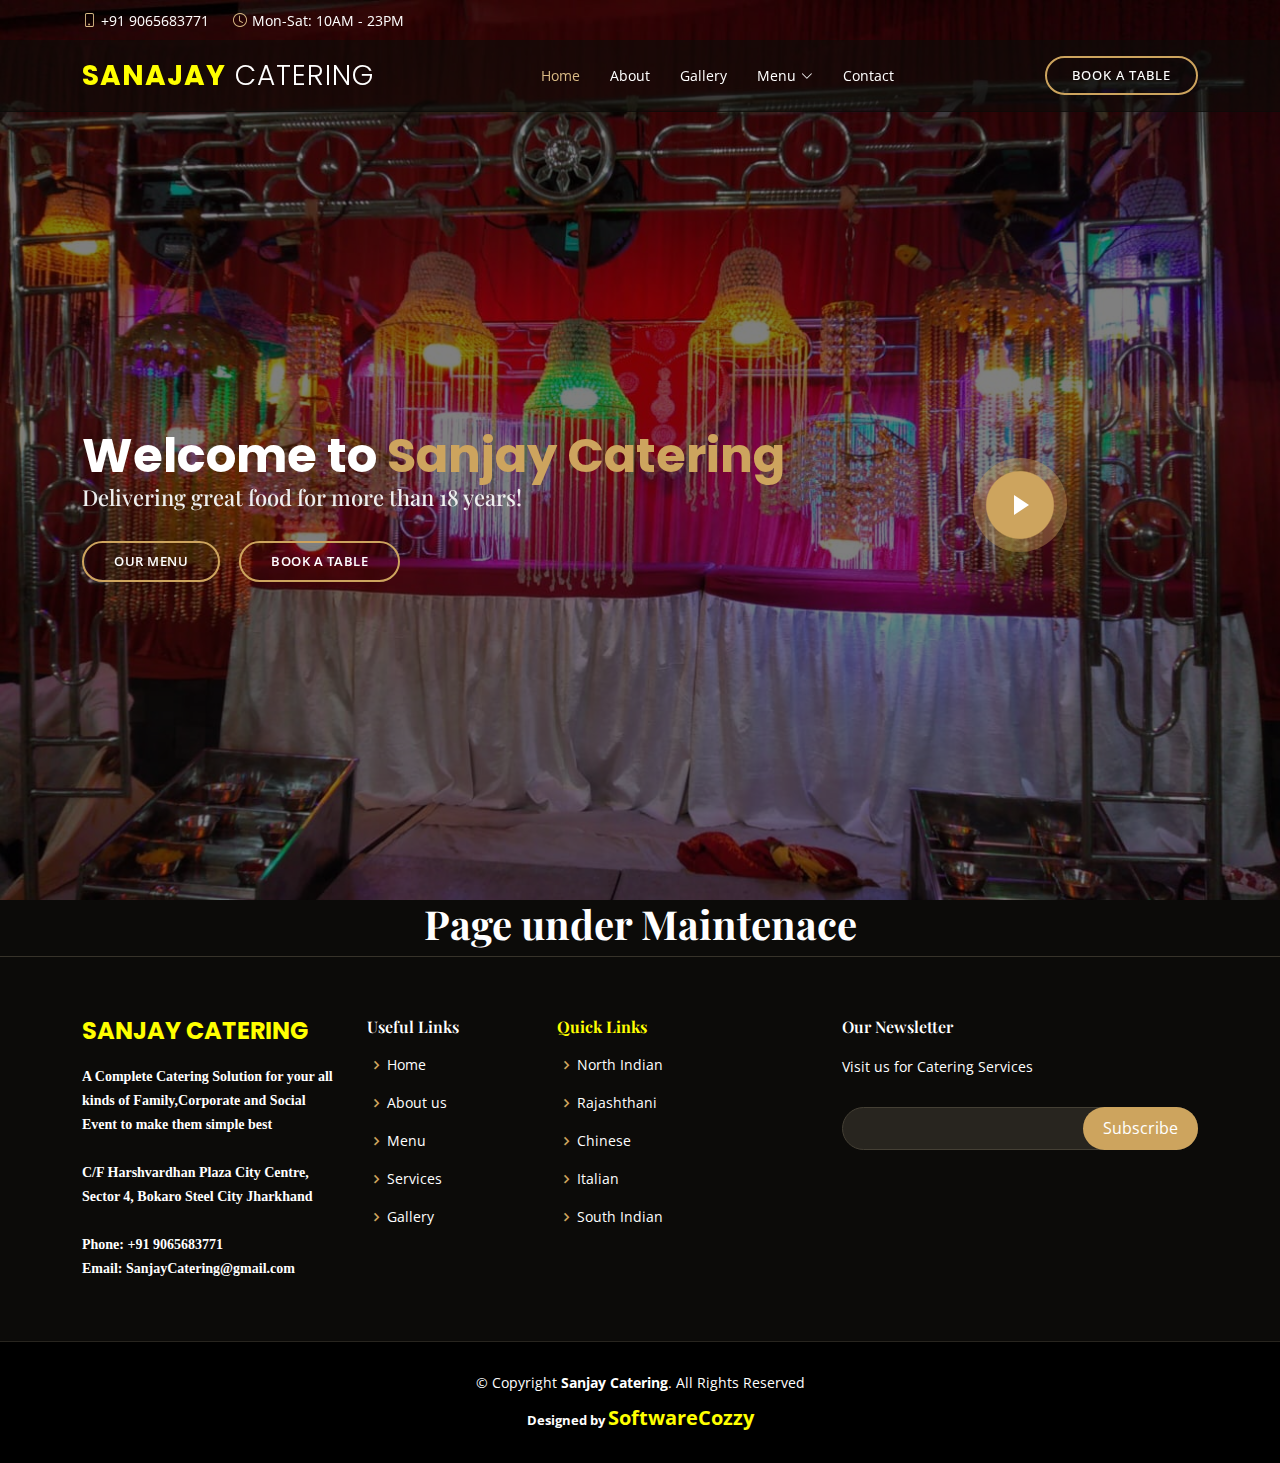
<file: Book.html>
<!DOCTYPE html>
<html lang="en">

<head>
  <meta charset="utf-8">
  <meta content="width=device-width, initial-scale=1.0" name="viewport">

  <title>Sanjay Catering - Index</title>
  <meta content="" name="description">
  <meta content="" name="keywords">

  <!-- Favicons -->
  <link href="assets/img/favicon.png" rel="icon">
  <link href="assets/img/apple-touch-icon.png" rel="apple-touch-icon">

  <!-- Google Fonts -->
  <link href="https://fonts.googleapis.com/css?family=Open+Sans:300,300i,400,400i,600,600i,700,700i|Playfair+Display:ital,wght@0,400;0,500;0,600;0,700;1,400;1,500;1,600;1,700|Poppins:300,300i,400,400i,500,500i,600,600i,700,700i" rel="stylesheet">

  <!-- Vendor CSS Files -->
  <link href="assets/vendor/animate.css/animate.min.css" rel="stylesheet">
  <link href="assets/vendor/aos/aos.css" rel="stylesheet">
  <link href="assets/vendor/bootstrap/css/bootstrap.min.css" rel="stylesheet">
  <link href="assets/vendor/bootstrap-icons/bootstrap-icons.css" rel="stylesheet">
  <link href="assets/vendor/boxicons/css/boxicons.min.css" rel="stylesheet">
  <link href="assets/vendor/glightbox/css/glightbox.min.css" rel="stylesheet">
  <link href="assets/vendor/swiper/swiper-bundle.min.css" rel="stylesheet">
  <link href="assets/css/style.css" rel="stylesheet">

  
</head>

<body>

  <!-- ======= Top Bar ======= -->
  <div id="topbar" class="d-flex align-items-center fixed-top">
    <div class="container d-flex justify-content-center justify-content-md-between">

      <div class="contact-info d-flex align-items-center">
        <i class="bi bi-phone d-flex align-items-center"><span>+91 9065683771</span></i>
        <i class="bi bi-clock d-flex align-items-center ms-4"><span> Mon-Sat: 10AM - 23PM</span></i>
      </div>

      <div class="languages d-none d-md-flex align-items-center">
        
      </div>
    </div>
  </div>

  <!-- ======= Header ======= -->
  <header id="header" class="fixed-top d-flex align-items-cente">
    <div class="container-fluid container-xl d-flex align-items-center justify-content-lg-between">

      <h1 class="logo me-auto me-lg-0"><a href="index.html"><span style="color:#ffff00;font-weight:bold">SANAJAY</span> CATERING</a></h1>
      <!-- Uncomment below if you prefer to use an image logo -->
      <!-- <a href="index.html" class="logo me-auto me-lg-0"><img src="assets/img/logo.png" alt="" class="img-fluid"></a>-->

      <nav id="navbar" class="navbar order-last order-lg-0">
        <ul>
          <li><a class="nav-link scrollto active" href="index.html">Home</a></li>
          <li><a class="nav-link scrollto" href="About.html">About</a></li>
          
          <li><a class="nav-link scrollto" href="Gallery.html">Gallery</a></li>
          <li class="dropdown"><a href="Menu.html"><span>Menu</span> <i class="bi bi-chevron-down"></i></a>
          <li><a class="nav-link scrollto" href="contact.html">Contact</a></li>
        </ul>
        <i class="bi bi-list mobile-nav-toggle"></i>
      </nav><!-- .navbar -->
      <a href="Book.html" class="book-a-table-btn scrollto d-none d-lg-flex">Book a table</a>

    </div>
  </header><!-- End Header -->

  <!--<br> ======= Hero Section ======= -->
  <section id="hero" class="d-flex align-items-center">
    <div class="container position-relative text-center text-lg-start" data-aos="zoom-in" data-aos-delay="100">
      <div class="row">
        <div class="col-lg-8">
          <h1>Welcome to <span>Sanjay Catering</span></h1>
          <h2>Delivering great food for more than 18 years!</h2>

          <div class="btns">
            <a href="#menu" class="btn-menu animated fadeInUp scrollto">Our Menu</a>
            <a href="#book-a-table" class="btn-book animated fadeInUp scrollto">Book a Table</a>
          </div>
        </div>
        <div class="col-lg-4 d-flex align-items-center justify-content-center position-relative" data-aos="zoom-in" data-aos-delay="200">
          <a href="https://www.youtube.com/watch?v=u6BOC7CDUTQ" class="glightbox play-btn"></a>
        </div>

      </div>
    </div>
  </section>
<h1 style="text-align:center;font-weight:bold;"> Page under Maintenace</h1>
<footer id="footer">
    <div class="footer-top">
      <div class="container">
        <div class="row">

          <div class="col-lg-3 col-md-6">
            <div class="footer-info">
              <h3  style="color:#ffff00; font-weight:bold;">Sanjay Catering</h3>
              <p style="font-family:cursive;font-weight:bold;">A Complete Catering Solution for your all kinds 
                of Family,Corporate and Social Event to make them simple best<p>
                </br>
              <p style="font-family:serif;font-weight:bold;">
                C/F Harshvardhan Plaza City Centre,
                Sector 4, Bokaro Steel City Jharkhand <br><br>
                <strong>Phone:</strong> +91 9065683771<br>
                <strong>Email:</strong> SanjayCatering@gmail.com<br>
              </p>
             
            </div>
          </div>

          <div class="col-lg-2 col-md-6 footer-links">
            <h4>Useful Links</h4>
            <ul>
              <li><i style="font-family:san-serif;" class="bx bx-chevron-right"></i> <a href="#">Home</a></li>
              <li><i style="font-family:san-serif;"class="bx bx-chevron-right"></i> <a href="#">About us</a></li>
              <li><i style="font-family:san-serif;"class="bx bx-chevron-right"></i> <a href="#">Menu</a></li>
              <li><i style="font-family:san-serif;"class="bx bx-chevron-right"></i> <a href="#">Services</a></li>
              <li><i style="font-family:san-serif;"class="bx bx-chevron-right"></i> <a href="#">Gallery</a></li>
            </ul>
          </div>

          <div class="col-lg-3 col-md-6 footer-links">
            <h4 style="font-weight:bold;color:#ffff00">Quick Links</h4>
            <ul>
              <li><i class="bx bx-chevron-right"></i> <a href="#">North Indian</a></li>
              <li><i class="bx bx-chevron-right"></i> <a href="#">Rajashthani</a></li>
              <li><i class="bx bx-chevron-right"></i> <a href="#">Chinese</a></li>
              <li><i class="bx bx-chevron-right"></i> <a href="#">Italian</a></li>
              <li><i class="bx bx-chevron-right"></i> <a href="#">South Indian</a></li>
            </ul>
          </div>

          <div class="col-lg-4 col-md-6 footer-newsletter">
            <h4>Our Newsletter</h4>
            <p>Visit us for Catering Services</p>
            <form action="" method="post">
              <input type="email" name="email"><input type="submit" value="Subscribe">
            </form>

          </div>

        </div>
      </div>
    </div>

    <div class="container">
      <div class="copyright">
        &copy; Copyright <strong><span>Sanjay Catering</span></strong>. All Rights Reserved
      </div>
      <div style="font-weight:bold;" class="credits">
        <!-- All the links in the footer should remain intact. -->
        <!-- You can delete the links only if you purchased the pro version. -->
        <!-- Licensing information: https://bootstrapmade.com/license/ -->
        <!-- Purchase the pro version with working PHP/AJAX contact form: https://bootstrapmade.com/restaurantly-restaurant-template/ -->
        Designed by <a  style="font-weight:bold;color:yellow;font-size:20px"href="#">SoftwareCozzy</a>
      </div>
    </div>
  </footer><!-- End Footer -->

  <div id="preloader"></div>
  <a href="#" class="back-to-top d-flex align-items-center justify-content-center"><i class="bi bi-arrow-up-short"></i></a>

  <!-- Vendor JS Files -->
  <script src="assets/vendor/aos/aos.js"></script>
  <script src="assets/vendor/bootstrap/js/bootstrap.bundle.min.js"></script>
  <script src="assets/vendor/glightbox/js/glightbox.min.js"></script>
  <script src="assets/vendor/isotope-layout/isotope.pkgd.min.js"></script>
  <script src="assets/vendor/swiper/swiper-bundle.min.js"></script>
  <script src="assets/vendor/php-email-form/validate.js"></script>

  <!-- Template Main JS File -->
  <script src="assets/js/main.js"></script>

</body>

</html>
</file>
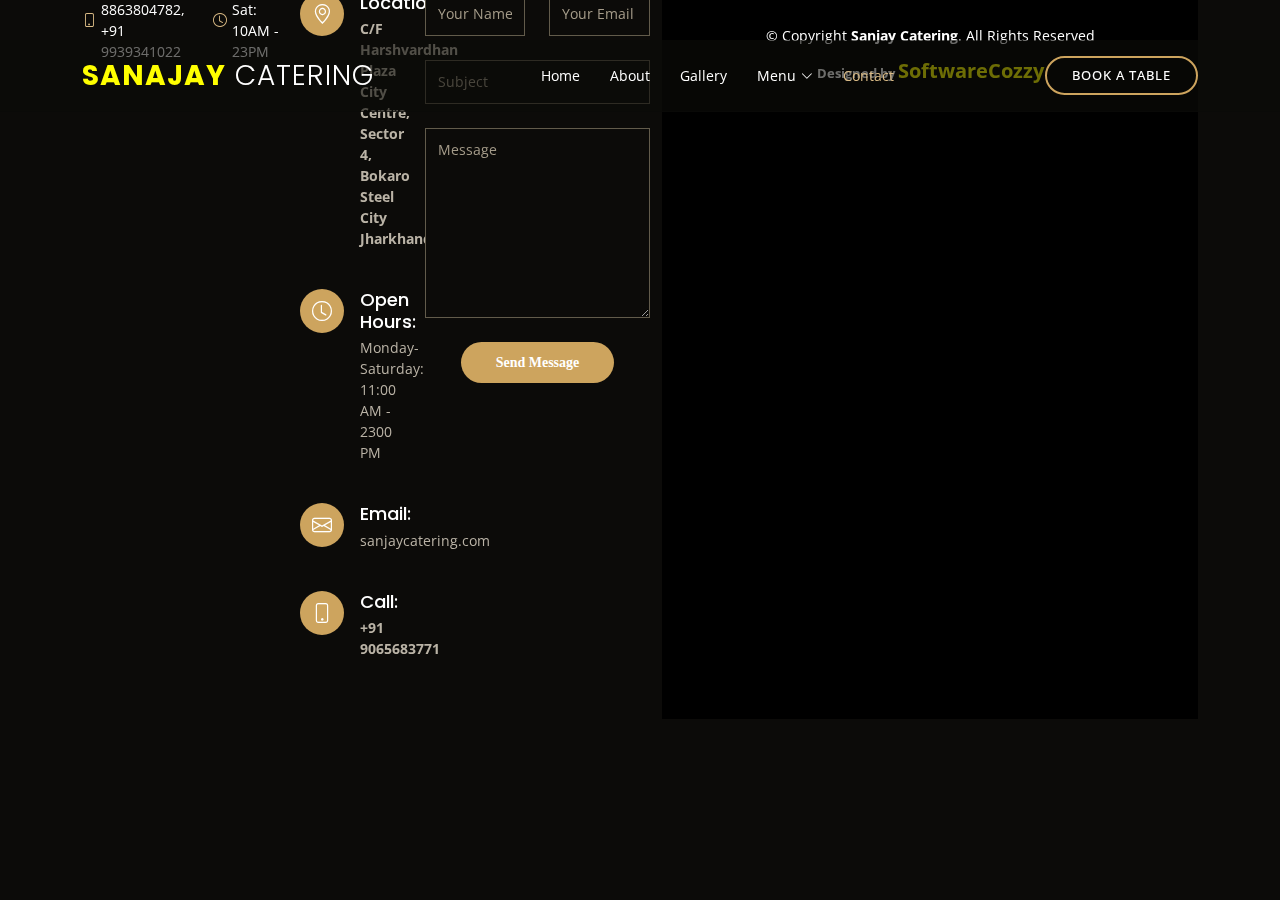
<file: contact.html>
<!DOCTYPE html>
<html lang="en">

<head>
  <meta charset="utf-8">
  <meta content="width=device-width, initial-scale=1.0" name="viewport">

  <title>Sanjay Catering - Index</title>
  <meta content="" name="description">
  <meta content="" name="keywords">

  <!-- Favicons -->
  <link href="fevic.png" rel="icon">
  <link href="assets/img/apple-touch-icon.png" rel="apple-touch-icon">

  <!-- Google Fonts -->
  <link href="https://fonts.googleapis.com/css?family=Open+Sans:300,300i,400,400i,600,600i,700,700i|Playfair+Display:ital,wght@0,400;0,500;0,600;0,700;1,400;1,500;1,600;1,700|Poppins:300,300i,400,400i,500,500i,600,600i,700,700i" rel="stylesheet">

  <!-- Vendor CSS Files -->
  <link href="assets/vendor/animate.css/animate.min.css" rel="stylesheet">
  <link href="assets/vendor/aos/aos.css" rel="stylesheet">
  <link href="assets/vendor/bootstrap/css/bootstrap.min.css" rel="stylesheet">
  <link href="assets/vendor/bootstrap-icons/bootstrap-icons.css" rel="stylesheet">
  <link href="assets/vendor/boxicons/css/boxicons.min.css" rel="stylesheet">
  <link href="assets/vendor/glightbox/css/glightbox.min.css" rel="stylesheet">
  <link href="assets/vendor/swiper/swiper-bundle.min.css" rel="stylesheet">
  <link href="assets/css/style.css" rel="stylesheet">

  
</head>

<body>

  <!-- ======= Top Bar ======= -->
  <div id="topbar" class="d-flex align-items-center fixed-top">
    <div class="container d-flex justify-content-center justify-content-md-between">

      <div class="contact-info d-flex align-items-center">
        <i class="bi bi-phone d-flex align-items-center"><span>+91 8863804782, +91 9939341022</span></i>
        <i class="bi bi-clock d-flex align-items-center ms-4"><span> Mon-Sat: 10AM - 23PM</span></i>
      </div>


  <!-- ======= Header ======= -->
  <header id="header" class="fixed-top d-flex align-items-cente">
    <div class="container-fluid container-xl d-flex align-items-center justify-content-lg-between">

      <h1 class="logo me-auto me-lg-0"><a href="index.html"><span style="color:#ffff00;font-weight:bold">SANAJAY</span> CATERING</a></h1>
      <!-- Uncomment below if you prefer to use an image logo -->
      <!-- <a href="index.html" class="logo me-auto me-lg-0"><img src="assets/img/logo.png" alt="" class="img-fluid"></a>-->

      <nav id="navbar" class="navbar order-last order-lg-0">
        <ul>
          <li><a class="nav-link scrollto" href="index.html">Home</a></li>
          <li><a class="nav-link scrollto" href="About.html">About</a></li>
          
          <li><a class="nav-link scrollto" href="Gallery.html">Gallery</a></li>
          <li class="dropdown"><a href="Menu.html"><span>Menu</span> <i class="bi bi-chevron-down"></i></a>
          <li><a class="nav-link scrollto active" href="contact.html">Contact</a></li>
        </ul>
        <i class="bi bi-list mobile-nav-toggle"></i>
      </nav><!-- .navbar -->
      <a href="Book.html" class="book-a-table-btn scrollto d-none d-lg-flex">Book a table</a>

    </div>
  </header><!-- End Header -->

  <!--<br> ======= Hero Section ======= -->
</br>
</br>
<br>
<br>
<br>
<section id="contact" class="contact">
  <div class="container" data-aos="fade-up">

    <div class="section-title">
      <h2 style="font-weight:bold;">Contact</h2>
      <p style="font-weight:bold;color:yellow;">Stay Contact with us</p>
    </div>
  </div>

  <div data-aos="fade-up">
    <iframe src="https://www.google.com/maps/embed?pb=!1m18!1m12!1m3!1d7308.468034897873!2d86.13724341601426!3d23.667587791805673!2m3!1f0!2f0!3f0!3m2!1i1024!2i768!4f13.1!3m3!1m2!1s0x39f42379b64af5f5%3A0xd776d88c9f712679!2sSANJAY%20CATERERS!5e0!3m2!1sen!2sin!4v1642778147660!5m2!1sen!2sin" width="100%" height="450" style="border:0;" allowfullscreen="" loading="lazy"></iframe>
  
</div>

  <div class="container" data-aos="fade-up">

    <div class="row mt-5">

      <div class="col-lg-4">
        <div  class="info">
          <div  class="address">
            <i  class="bi bi-geo-alt"></i>
            <h4>Location:</h4>
            <p style="font-weight:bold;">C/F Harshvardhan Plaza City Centre,
                <br> Sector 4, Bokaro Steel City Jharkhand
            </p>
          </div>

          <div class="open-hours">
            <i class="bi bi-clock"></i>
            <h4>Open Hours:</h4>
            <p>
              Monday-Saturday:<br>
              11:00 AM - 2300 PM
            </p>
          </div>

          <div class="email">
            <i class="bi bi-envelope"></i>
            <h4>Email:</h4>
            <p>sanjaycatering.com</p>
          </div>

          <div class="phone">
            <i class="bi bi-phone"></i>
            <h4>Call:</h4>
            <p style="font-weight:bold;">+91 9065683771</p>
          </div>

        </div>

      </div>

      <div class="col-lg-8 mt-5 mt-lg-0">

        <form action="forms/contact.php" method="post" role="form" class="php-email-form">
          <div class="row">
            <div class="col-md-6 form-group">
              <input type="text" name="name" class="form-control" id="name" placeholder="Your Name" required>
            </div>
            <div class="col-md-6 form-group mt-3 mt-md-0">
              <input type="email" class="form-control" name="email" id="email" placeholder="Your Email" required>
            </div>
          </div>
          <div class="form-group mt-3">
            <input type="text" class="form-control" name="subject" id="subject" placeholder="Subject" required>
          </div>
          <div class="form-group mt-3">
            <textarea class="form-control" name="message" rows="8" placeholder="Message" required></textarea>
          </div>
          <div class="my-3">
            <div class="loading">Loading</div>
            <div class="error-message"></div>
            <div class="sent-message">Your message has been sent. Thank you!</div>
          </div>
          <div style="color:#d98d0a;" class="text-center"><button style="font-family:serif;font-weight:bold;" type="submit">Send Message</button></div>
        </form>

      </div>

    </div>

  </div>
</section><!-- End Contact Section -->

</main>
<footer id="footer">
    <div class="footer-top">
      <div class="container">
        <div class="row">

          <div class="col-lg-3 col-md-6">
            <div class="footer-info">
              <h3  style="color:#ffff00; font-weight:bold;">Sanjay Catering</h3>
              <p style="font-family:cursive;font-weight:bold;">A Complete Catering Solution for your all kinds 
                of Family,Corporate and Social Event to make them simple best<p>
                </br>
              <p style="font-family:serif;font-weight:bold;">
                C/F Harshvardhan Plaza City Centre,
                Sector 4, Bokaro Steel City Jharkhand <br><br>
                <strong>Phone:</strong> +91 9065683771<br>
                <strong>Email:</strong> SanjayCatering@gmail.com<br>
              </p>
             
            </div>
          </div>

          <div class="col-lg-2 col-md-6 footer-links">
            <h4>Useful Links</h4>
            <ul>
              <li><i style="font-family:san-serif;" class="bx bx-chevron-right"></i> <a href="#">Home</a></li>
              <li><i style="font-family:san-serif;"class="bx bx-chevron-right"></i> <a href="#">About us</a></li>
              <li><i style="font-family:san-serif;"class="bx bx-chevron-right"></i> <a href="#">Menu</a></li>
              <li><i style="font-family:san-serif;"class="bx bx-chevron-right"></i> <a href="#">Services</a></li>
              <li><i style="font-family:san-serif;"class="bx bx-chevron-right"></i> <a href="#">Gallery</a></li>
            </ul>
          </div>

          <div class="col-lg-3 col-md-6 footer-links">
            <h4 style="font-weight:bold;color:#ffff00">Quick Links</h4>
            <ul>
              <li><i class="bx bx-chevron-right"></i> <a href="#">North Indian</a></li>
              <li><i class="bx bx-chevron-right"></i> <a href="#">Rajashthani</a></li>
              <li><i class="bx bx-chevron-right"></i> <a href="#">Chinese</a></li>
              <li><i class="bx bx-chevron-right"></i> <a href="#">Italian</a></li>
              <li><i class="bx bx-chevron-right"></i> <a href="#">South Indian</a></li>
            </ul>
          </div>

          <div class="col-lg-4 col-md-6 footer-newsletter">
            <h4>Our Newsletter</h4>
            <p>Visit us for Catering Services</p>
            <form action="" method="post">
              <input type="email" name="email"><input type="submit" value="Subscribe">
            </form>

          </div>

        </div>
      </div>
    </div>

    <div class="container">
      <div class="copyright">
        &copy; Copyright <strong><span>Sanjay Catering</span></strong>. All Rights Reserved
      </div>
      <div style="font-weight:bold;" class="credits">
        <!-- All the links in the footer should remain intact. -->
        <!-- You can delete the links only if you purchased the pro version. -->
        <!-- Licensing information: https://bootstrapmade.com/license/ -->
        <!-- Purchase the pro version with working PHP/AJAX contact form: https://bootstrapmade.com/restaurantly-restaurant-template/ -->
        Designed by <a  style="font-weight:bold;color:yellow;font-size:20px"href="#">SoftwareCozzy</a>
      </div>
    </div>
  </footer><!-- End Footer -->

  <div id="preloader"></div>
  <a href="#" class="back-to-top d-flex align-items-center justify-content-center"><i class="bi bi-arrow-up-short"></i></a>

  <!-- Vendor JS Files -->
  <script src="assets/vendor/aos/aos.js"></script>
  <script src="assets/vendor/bootstrap/js/bootstrap.bundle.min.js"></script>
  <script src="assets/vendor/glightbox/js/glightbox.min.js"></script>
  <script src="assets/vendor/isotope-layout/isotope.pkgd.min.js"></script>
  <script src="assets/vendor/swiper/swiper-bundle.min.js"></script>
  <script src="assets/vendor/php-email-form/validate.js"></script>

  <!-- Template Main JS File -->
  <script src="assets/js/main.js"></script>

</body>

</html>
</file>
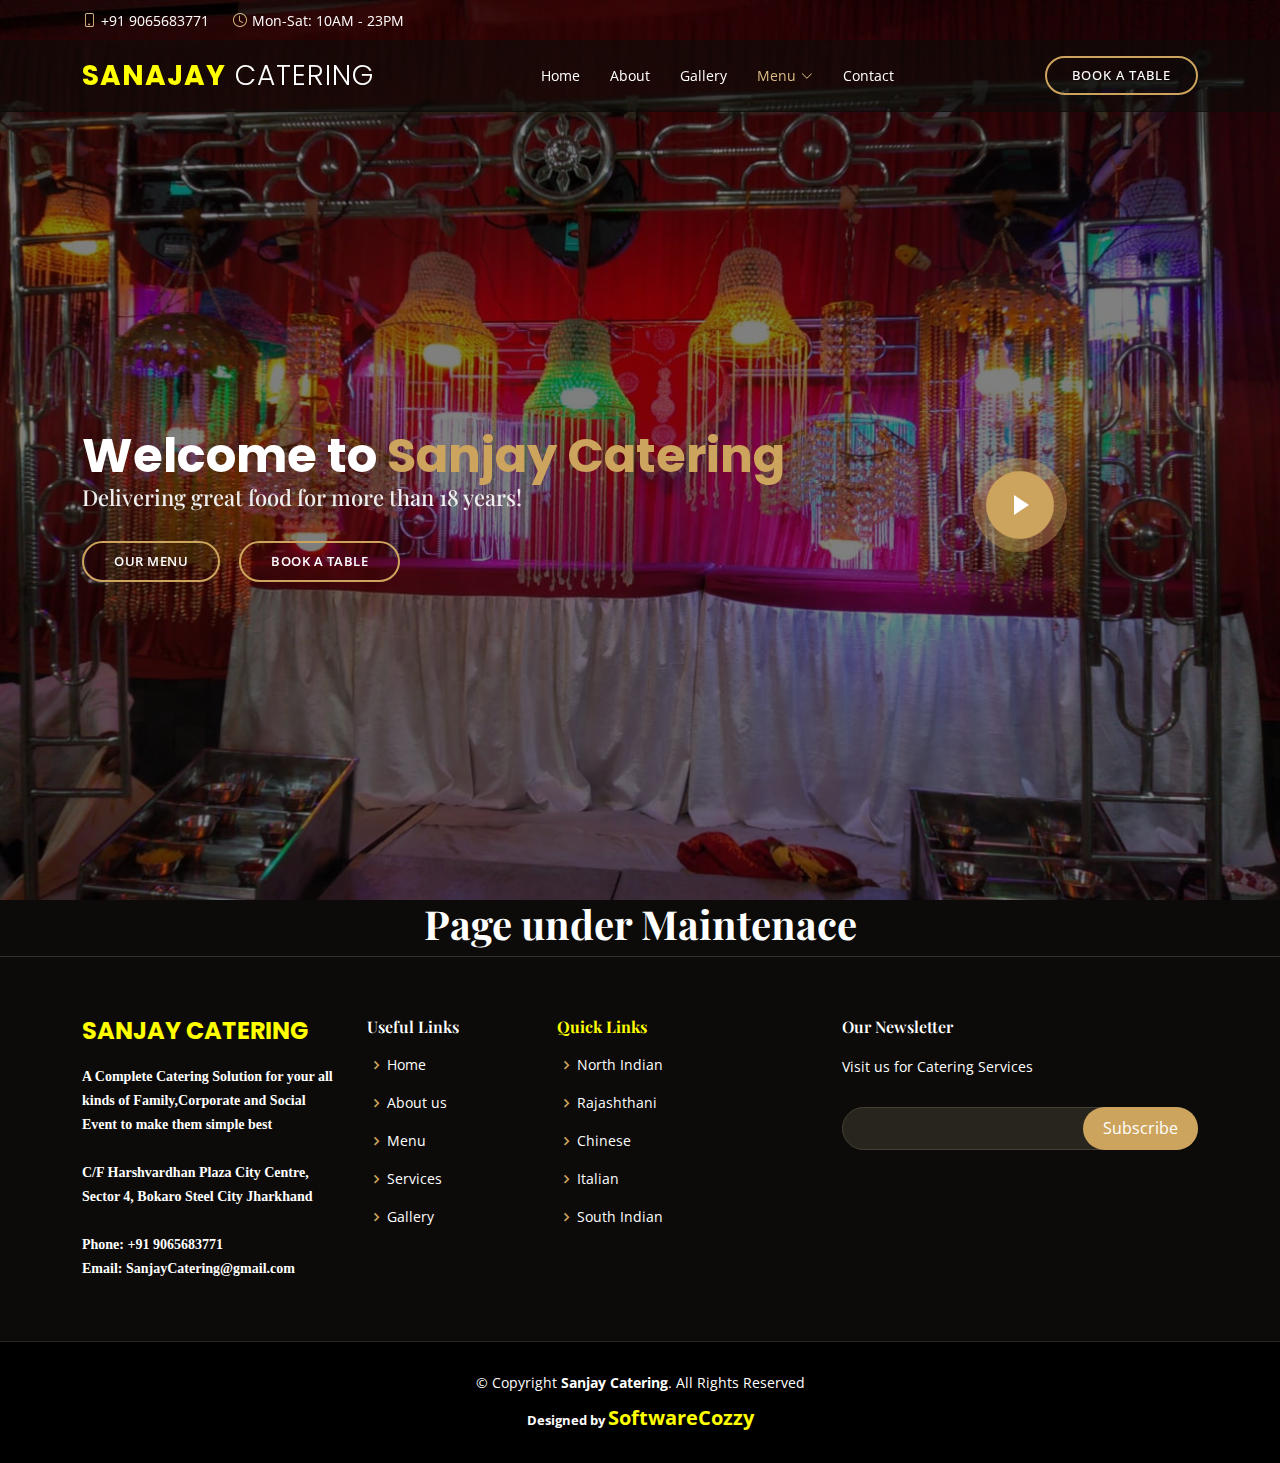
<file: Menu.html>
<!DOCTYPE html>
<html lang="en">

<head>
  <meta charset="utf-8">
  <meta content="width=device-width, initial-scale=1.0" name="viewport">

  <title>Sanjay Catering - Index</title>
  <meta content="" name="description">
  <meta content="" name="keywords">

  <!-- Favicons -->
  <link href="fevic.png" rel="icon">
  <link href="assets/img/apple-touch-icon.png" rel="apple-touch-icon">

  <!-- Google Fonts -->
  <link href="https://fonts.googleapis.com/css?family=Open+Sans:300,300i,400,400i,600,600i,700,700i|Playfair+Display:ital,wght@0,400;0,500;0,600;0,700;1,400;1,500;1,600;1,700|Poppins:300,300i,400,400i,500,500i,600,600i,700,700i" rel="stylesheet">

  <!-- Vendor CSS Files -->
  <link href="assets/vendor/animate.css/animate.min.css" rel="stylesheet">
  <link href="assets/vendor/aos/aos.css" rel="stylesheet">
  <link href="assets/vendor/bootstrap/css/bootstrap.min.css" rel="stylesheet">
  <link href="assets/vendor/bootstrap-icons/bootstrap-icons.css" rel="stylesheet">
  <link href="assets/vendor/boxicons/css/boxicons.min.css" rel="stylesheet">
  <link href="assets/vendor/glightbox/css/glightbox.min.css" rel="stylesheet">
  <link href="assets/vendor/swiper/swiper-bundle.min.css" rel="stylesheet">
  <link href="assets/css/style.css" rel="stylesheet">

  
</head>

<body>

  <!-- ======= Top Bar ======= -->
  <div id="topbar" class="d-flex align-items-center fixed-top">
    <div class="container d-flex justify-content-center justify-content-md-between">

      <div class="contact-info d-flex align-items-center">
        <i class="bi bi-phone d-flex align-items-center"><span>+91 9065683771</span></i>
        <i class="bi bi-clock d-flex align-items-center ms-4"><span> Mon-Sat: 10AM - 23PM</span></i>
      </div>

      <div class="languages d-none d-md-flex align-items-center">
        
      </div>
    </div>
  </div>

  <!-- ======= Header ======= -->
  <header id="header" class="fixed-top d-flex align-items-cente">
    <div class="container-fluid container-xl d-flex align-items-center justify-content-lg-between">

      <h1 class="logo me-auto me-lg-0"><a href="index.html"><span style="color:#ffff00;font-weight:bold">SANAJAY</span> CATERING</a></h1>
      <!-- Uncomment below if you prefer to use an image logo -->
      <!-- <a href="index.html" class="logo me-auto me-lg-0"><img src="assets/img/logo.png" alt="" class="img-fluid"></a>-->

      <nav id="navbar" class="navbar order-last order-lg-0">
        <ul>
          <li><a class="nav-link scrollto" href="index.html">Home</a></li>
          <li><a class="nav-link scrollto" href="About.html">About</a></li>
          
          <li><a class="nav-link scrollto" href="Gallery.html">Gallery</a></li>
          <li class="dropdown"><a class="active" href="Menu.html"><span>Menu</span> <i class="bi bi-chevron-down"></i></a>
          <li><a class="nav-link scrollto" href="contact.html">Contact</a></li>
        </ul>
        <i class="bi bi-list mobile-nav-toggle"></i>
      </nav><!-- .navbar -->
      <a href="Book.html" class="book-a-table-btn scrollto d-none d-lg-flex">Book a table</a>

    </div>
  </header><!-- End Header --><!-- End Header -->

  <!--<br> ======= Hero Section ======= -->
  <section id="hero" class="d-flex align-items-center">
    <div class="container position-relative text-center text-lg-start" data-aos="zoom-in" data-aos-delay="100">
      <div class="row">
        <div class="col-lg-8">
          <h1>Welcome to <span>Sanjay Catering</span></h1>
          <h2>Delivering great food for more than 18 years!</h2>

          <div class="btns">
            <a href="#menu" class="btn-menu animated fadeInUp scrollto">Our Menu</a>
            <a href="#book-a-table" class="btn-book animated fadeInUp scrollto">Book a Table</a>
          </div>
        </div>
        <div class="col-lg-4 d-flex align-items-center justify-content-center position-relative" data-aos="zoom-in" data-aos-delay="200">
          <a href="https://www.youtube.com/watch?v=u6BOC7CDUTQ" class="glightbox play-btn"></a>
        </div>

      </div>
    </div>
  </section>
<h1 style="text-align:center;font-weight:bold;"> Page under Maintenace</h1>
<footer id="footer">
    <div class="footer-top">
      <div class="container">
        <div class="row">

          <div class="col-lg-3 col-md-6">
            <div class="footer-info">
              <h3  style="color:#ffff00; font-weight:bold;">Sanjay Catering</h3>
              <p style="font-family:cursive;font-weight:bold;">A Complete Catering Solution for your all kinds 
                of Family,Corporate and Social Event to make them simple best<p>
                </br>
              <p style="font-family:serif;font-weight:bold;">
                C/F Harshvardhan Plaza City Centre,
                Sector 4, Bokaro Steel City Jharkhand <br><br>
                <strong>Phone:</strong> +91 9065683771<br>
                <strong>Email:</strong> SanjayCatering@gmail.com<br>
              </p>
             
            </div>
          </div>

          <div class="col-lg-2 col-md-6 footer-links">
            <h4>Useful Links</h4>
            <ul>
              <li><i style="font-family:san-serif;" class="bx bx-chevron-right"></i> <a href="#">Home</a></li>
              <li><i style="font-family:san-serif;"class="bx bx-chevron-right"></i> <a href="#">About us</a></li>
              <li><i style="font-family:san-serif;"class="bx bx-chevron-right"></i> <a href="#">Menu</a></li>
              <li><i style="font-family:san-serif;"class="bx bx-chevron-right"></i> <a href="#">Services</a></li>
              <li><i style="font-family:san-serif;"class="bx bx-chevron-right"></i> <a href="#">Gallery</a></li>
            </ul>
          </div>

          <div class="col-lg-3 col-md-6 footer-links">
            <h4 style="font-weight:bold;color:#ffff00">Quick Links</h4>
            <ul>
              <li><i class="bx bx-chevron-right"></i> <a href="#">North Indian</a></li>
              <li><i class="bx bx-chevron-right"></i> <a href="#">Rajashthani</a></li>
              <li><i class="bx bx-chevron-right"></i> <a href="#">Chinese</a></li>
              <li><i class="bx bx-chevron-right"></i> <a href="#">Italian</a></li>
              <li><i class="bx bx-chevron-right"></i> <a href="#">South Indian</a></li>
            </ul>
          </div>

          <div class="col-lg-4 col-md-6 footer-newsletter">
            <h4>Our Newsletter</h4>
            <p>Visit us for Catering Services</p>
            <form action="" method="post">
              <input type="email" name="email"><input type="submit" value="Subscribe">
            </form>

          </div>

        </div>
      </div>
    </div>

    <div class="container">
      <div class="copyright">
        &copy; Copyright <strong><span>Sanjay Catering</span></strong>. All Rights Reserved
      </div>
      <div style="font-weight:bold;" class="credits">
        <!-- All the links in the footer should remain intact. -->
        <!-- You can delete the links only if you purchased the pro version. -->
        <!-- Licensing information: https://bootstrapmade.com/license/ -->
        <!-- Purchase the pro version with working PHP/AJAX contact form: https://bootstrapmade.com/restaurantly-restaurant-template/ -->
        Designed by <a  style="font-weight:bold;color:yellow;font-size:20px"href="#">SoftwareCozzy</a>
      </div>
    </div>
  </footer><!-- End Footer -->

  <div id="preloader"></div>
  <a href="#" class="back-to-top d-flex align-items-center justify-content-center"><i class="bi bi-arrow-up-short"></i></a>

  <!-- Vendor JS Files -->
  <script src="assets/vendor/aos/aos.js"></script>
  <script src="assets/vendor/bootstrap/js/bootstrap.bundle.min.js"></script>
  <script src="assets/vendor/glightbox/js/glightbox.min.js"></script>
  <script src="assets/vendor/isotope-layout/isotope.pkgd.min.js"></script>
  <script src="assets/vendor/swiper/swiper-bundle.min.js"></script>
  <script src="assets/vendor/php-email-form/validate.js"></script>

  <!-- Template Main JS File -->
  <script src="assets/js/main.js"></script>

</body>

</html>
</file>
<file: assets/css/style.css>
/**
* Template Name: Restaurantly - v3.7.0
* Template URL: https://bootstrapmade.com/restaurantly-restaurant-template/
* Author: BootstrapMade.com
* License: https://bootstrapmade.com/license/
*/

/*--------------------------------------------------------------
# General
--------------------------------------------------------------*/
body {
  font-family: "Open Sans", sans-serif;
  background: #0c0b09;
  color: #fff;
}

a {
  color: #cda45e;
  text-decoration: none;
}

a:hover {
  color: #d9ba85;
  text-decoration: none;
}

h1, h2, h3, h4, h5, h6 {
  font-family: "Playfair Display", serif;
}

/*--------------------------------------------------------------
# Preloader
--------------------------------------------------------------*/
#preloader {
  position: fixed;
  top: 0;
  left: 0;
  right: 0;
  bottom: 0;
  z-index: 9999;
  overflow: hidden;
  background: #1a1814;
}

#preloader:before {
  content: "";
  position: fixed;
  top: calc(50% - 30px);
  left: calc(50% - 30px);
  border: 6px solid #1a1814;
  border-top-color: #cda45e;
  border-bottom-color: #cda45e;
  border-radius: 50%;
  width: 60px;
  height: 60px;
  -webkit-animation: animate-preloader 1s linear infinite;
  animation: animate-preloader 1s linear infinite;
}

@-webkit-keyframes animate-preloader {
  0% {
    transform: rotate(0deg);
  }
  100% {
    transform: rotate(360deg);
  }
}

@keyframes animate-preloader {
  0% {
    transform: rotate(0deg);
  }
  100% {
    transform: rotate(360deg);
  }
}
/*--------------------------------------------------------------
# Back to top button
--------------------------------------------------------------*/
.back-to-top {
  position: fixed;
  visibility: hidden;
  opacity: 0;
  right: 15px;
  bottom: 15px;
  z-index: 996;
  width: 44px;
  height: 44px;
  border-radius: 50px;
  transition: all 0.4s;
  border: 2px solid #cda45e;
}
.back-to-top i {
  font-size: 28px;
  color: #cda45e;
  line-height: 0;
}
.back-to-top:hover {
  background: #cda45e;
  color: #1a1814;
}
.back-to-top:hover i {
  color: #444444;
}
.back-to-top.active {
  visibility: visible;
  opacity: 1;
}

/*--------------------------------------------------------------
# Disable aos animation delay on mobile devices
--------------------------------------------------------------*/
@media screen and (max-width: 768px) {
  [data-aos-delay] {
    transition-delay: 0 !important;
  }
}
/*--------------------------------------------------------------
# Top Bar
--------------------------------------------------------------*/
#topbar {
  height: 40px;
  font-size: 14px;
  transition: all 0.5s;
  z-index: 996;
}
#topbar.topbar-scrolled {
  top: -40px;
}
#topbar .contact-info i {
  font-style: normal;
  color: #d9ba85;
}
#topbar .contact-info i span {
  padding-left: 5px;
  color: #fff;
}
#topbar .languages ul {
  display: flex;
  flex-wrap: wrap;
  list-style: none;
  padding: 0;
  margin: 0;
  color: #cda45e;
}
#topbar .languages ul a {
  color: white;
}
#topbar .languages ul li + li {
  padding-left: 10px;
}
#topbar .languages ul li + li::before {
  display: inline-block;
  padding-right: 10px;
  color: rgba(255, 255, 255, 0.5);
  content: "/";
}

/*--------------------------------------------------------------
# Header
--------------------------------------------------------------*/
#header {
  background: rgba(12, 11, 9, 0.6);
  border-bottom: 1px solid rgba(12, 11, 9, 0.6);
  transition: all 0.5s;
  z-index: 997;
  padding: 15px 0;
  top: 40px;
}
#header.header-scrolled {
  top: 0;
  background: rgba(0, 0, 0, 0.85);
  border-bottom: 1px solid #37332a;
}
#header .logo {
  font-size: 28px;
  margin: 0;
  padding: 0;
  line-height: 1;
  font-weight: 300;
  letter-spacing: 1px;
  text-transform: uppercase;
  font-family: "Poppins", sans-serif;
}
#header .logo a {
  color: #fff;
}
#header .logo img {
  max-height: 40px;
}

/*--------------------------------------------------------------
# Book a table button Menu
--------------------------------------------------------------*/
.book-a-table-btn {
  margin: 0 0 0 15px;
  border: 2px solid #cda45e;
  color: #fff;
  border-radius: 50px;
  padding: 8px 25px;
  text-transform: uppercase;
  font-size: 13px;
  font-weight: 500;
  letter-spacing: 1px;
  transition: 0.3s;
}
.book-a-table-btn:hover {
  background: #cda45e;
  color: #fff;
}
@media (max-width: 992px) {
  .book-a-table-btn {
    margin: 0 15px 0 0;
    padding: 8px 20px;
  }
}

/*--------------------------------------------------------------
# Navigation Menu
--------------------------------------------------------------*/
/**
* Desktop Navigation 
*/
.navbar {
  padding: 0;
}
.navbar ul {
  margin: 0;
  padding: 0;
  display: flex;
  list-style: none;
  align-items: center;
}
.navbar li {
  position: relative;
}
.navbar a, .navbar a:focus {
  display: flex;
  align-items: center;
  justify-content: space-between;
  padding: 10px 0 10px 30px;
  color: #fff;
  white-space: nowrap;
  transition: 0.3s;
  font-size: 14px;
}
.navbar a i, .navbar a:focus i {
  font-size: 12px;
  line-height: 0;
  margin-left: 5px;
}
.navbar a:hover, .navbar .active, .navbar .active:focus, .navbar li:hover > a {
  color: #d9ba85;
}
.navbar .dropdown ul {
  display: block;
  position: absolute;
  left: 14px;
  top: calc(100% + 30px);
  margin: 0;
  padding: 10px 0;
  z-index: 99;
  opacity: 0;
  visibility: hidden;
  background: #fff;
  box-shadow: 0px 0px 30px rgba(127, 137, 161, 0.25);
  transition: 0.3s;
  border-radius: 4px;
}
.navbar .dropdown ul li {
  min-width: 200px;
}
.navbar .dropdown ul a {
  padding: 10px 20px;
  color: #444444;
}
.navbar .dropdown ul a i {
  font-size: 12px;
}
.navbar .dropdown ul a:hover, .navbar .dropdown ul .active:hover, .navbar .dropdown ul li:hover > a {
  color: #cda45e;
}
.navbar .dropdown:hover > ul {
  opacity: 1;
  top: 100%;
  visibility: visible;
}
.navbar .dropdown .dropdown ul {
  top: 0;
  left: calc(100% - 30px);
  visibility: hidden;
}
.navbar .dropdown .dropdown:hover > ul {
  opacity: 1;
  top: 0;
  left: 100%;
  visibility: visible;
}
@media (max-width: 1366px) {
  .navbar .dropdown .dropdown ul {
    left: -90%;
  }
  .navbar .dropdown .dropdown:hover > ul {
    left: -100%;
  }
}

/**
* Mobile Navigation 
*/
.mobile-nav-toggle {
  color: #fff;
  font-size: 28px;
  cursor: pointer;
  display: none;
  line-height: 0;
  transition: 0.5s;
}

@media (max-width: 991px) {
  .mobile-nav-toggle {
    display: block;
  }

  .navbar ul {
    display: none;
  }
}
.navbar-mobile {
  position: fixed;
  overflow: hidden;
  top: 0;
  right: 0;
  left: 0;
  bottom: 0;
  background: rgba(0, 0, 0, 0.9);
  transition: 0.3s;
  z-index: 999;
}
.navbar-mobile .mobile-nav-toggle {
  position: absolute;
  top: 15px;
  right: 15px;
}
.navbar-mobile ul {
  display: block;
  position: absolute;
  top: 55px;
  right: 15px;
  bottom: 15px;
  left: 15px;
  padding: 10px 0;
  border-radius: 6px;
  background-color: #fff;
  overflow-y: auto;
  transition: 0.3s;
}
.navbar-mobile a, .navbar-mobile a:focus {
  padding: 10px 20px;
  font-size: 15px;
  color: #1a1814;
}
.navbar-mobile a:hover, .navbar-mobile .active, .navbar-mobile li:hover > a {
  color: #cda45e;
}
.navbar-mobile .getstarted, .navbar-mobile .getstarted:focus {
  margin: 15px;
}
.navbar-mobile .dropdown ul {
  position: static;
  display: none;
  margin: 10px 20px;
  padding: 10px 0;
  z-index: 99;
  opacity: 1;
  visibility: visible;
  background: #fff;
  box-shadow: 0px 0px 30px rgba(127, 137, 161, 0.25);
}
.navbar-mobile .dropdown ul li {
  min-width: 200px;
}
.navbar-mobile .dropdown ul a {
  padding: 10px 20px;
}
.navbar-mobile .dropdown ul a i {
  font-size: 12px;
}
.navbar-mobile .dropdown ul a:hover, .navbar-mobile .dropdown ul .active:hover, .navbar-mobile .dropdown ul li:hover > a {
  color: #cda45e;
}
.navbar-mobile .dropdown > .dropdown-active {
  display: block;
}

/*--------------------------------------------------------------
# Hero Section
--------------------------------------------------------------*/
#hero {
  width: 100%;
  height: 100vh;
  background: url("../img/img4.jpg") top center;
  background-size: cover;
  position: relative;
  padding: 0;
}
#hero:before {
  content: "";
  background: rgba(0, 0, 0, 0.5);
  position: absolute;
  bottom: 0;
  top: 0;
  left: 0;
  right: 0;
}
#hero .container {
  padding-top: 110px;
}
@media (max-width: 992px) {
  #hero .container {
    padding-top: 98px;
  }
}
#hero h1 {
  margin: 0;
  font-size: 48px;
  font-weight: 700;
  line-height: 56px;
  color: #fff;
  font-family: "Poppins", sans-serif;
}
#hero h1 span {
  color: #cda45e;
}
#hero h2 {
  color: #eee;
  margin-bottom: 10px 0 0 0;
  font-size: 22px;
}
#hero .btns {
  margin-top: 30px;
}
#hero .btn-menu, #hero .btn-book {
  font-weight: 600;
  font-size: 13px;
  letter-spacing: 0.5px;
  text-transform: uppercase;
  display: inline-block;
  padding: 12px 30px;
  border-radius: 50px;
  transition: 0.3s;
  line-height: 1;
  color: white;
  border: 2px solid #cda45e;
}
#hero .btn-menu:hover, #hero .btn-book:hover {
  background: #cda45e;
  color: #fff;
}
#hero .btn-book {
  margin-left: 15px;
}
#hero .play-btn {
  width: 94px;
  height: 94px;
  background: radial-gradient(#cda45e 50%, rgba(205, 164, 94, 0.4) 52%);
  border-radius: 50%;
  display: block;
  position: relative;
  overflow: hidden;
}
#hero .play-btn::after {
  content: "";
  position: absolute;
  left: 50%;
  top: 50%;
  transform: translateX(-40%) translateY(-50%);
  width: 0;
  height: 0;
  border-top: 10px solid transparent;
  border-bottom: 10px solid transparent;
  border-left: 15px solid #fff;
  z-index: 100;
  transition: all 400ms cubic-bezier(0.55, 0.055, 0.675, 0.19);
}
#hero .play-btn::before {
  content: "";
  position: absolute;
  width: 120px;
  height: 120px;
  -webkit-animation-delay: 0s;
  animation-delay: 0s;
  -webkit-animation: pulsate-btn 2s;
  animation: pulsate-btn 2s;
  -webkit-animation-direction: forwards;
  animation-direction: forwards;
  -webkit-animation-iteration-count: infinite;
  animation-iteration-count: infinite;
  -webkit-animation-timing-function: steps;
  animation-timing-function: steps;
  opacity: 1;
  border-radius: 50%;
  border: 5px solid rgba(205, 164, 94, 0.7);
  top: -15%;
  left: -15%;
  background: rgba(198, 16, 0, 0);
}
#hero .play-btn:hover::after {
  border-left: 15px solid #cda45e;
  transform: scale(20);
}
#hero .play-btn:hover::before {
  content: "";
  position: absolute;
  left: 50%;
  top: 50%;
  transform: translateX(-40%) translateY(-50%);
  width: 0;
  height: 0;
  border: none;
  border-top: 10px solid transparent;
  border-bottom: 10px solid transparent;
  border-left: 15px solid #fff;
  z-index: 200;
  -webkit-animation: none;
  animation: none;
  border-radius: 0;
}
@media (min-width: 1024px) {
  #hero {
    background-attachment: fixed;
  }
}
@media (max-width: 992px) {
  #hero .play-btn {
    margin-top: 30px;
  }
}
@media (max-height: 500px) {
  #hero {
    height: auto;
  }
  #hero .container {
    padding-top: 130px;
    padding-bottom: 60px;
  }
}
@media (max-width: 768px) {
  #hero h1 {
    font-size: 28px;
    line-height: 36px;
  }
  #hero h2 {
    font-size: 18px;
    line-height: 24px;
  }
}

@-webkit-keyframes pulsate-btn {
  0% {
    transform: scale(0.6, 0.6);
    opacity: 1;
  }
  100% {
    transform: scale(1, 1);
    opacity: 0;
  }
}

@keyframes pulsate-btn {
  0% {
    transform: scale(0.6, 0.6);
    opacity: 1;
  }
  100% {
    transform: scale(1, 1);
    opacity: 0;
  }
}
/*--------------------------------------------------------------
# Sections General
--------------------------------------------------------------*/
section {
  padding: 60px 0;
  overflow: hidden;
}

.section-bg {
  background-color: #1a1814;
}

.section-title {
  padding-bottom: 40px;
}
.section-title h2 {
  font-size: 14px;
  font-weight: 500;
  padding: 0;
  line-height: 1px;
  margin: 0 0 5px 0;
  letter-spacing: 2px;
  text-transform: uppercase;
  color: #aaaaaa;
  font-family: "Poppins", sans-serif;
}
.section-title h2::after {
  content: "";
  width: 120px;
  height: 1px;
  display: inline-block;
  background: rgba(255, 255, 255, 0.2);
  margin: 4px 10px;
}
.section-title p {
  margin: 0;
  margin: 0;
  font-size: 36px;
  font-weight: 700;
  font-family: "Playfair Display", serif;
  color: #cda45e;
}

/*--------------------------------------------------------------
# About
--------------------------------------------------------------*/
.breadcrumbs {
  padding: 15px 0;
  background: #1d1b16;
  margin-top: 110px;
}
@media (max-width: 992px) {
  .breadcrumbs {
    margin-top: 98px;
  }
}
.breadcrumbs h2 {
  font-size: 26px;
  font-weight: 300;
}
.breadcrumbs ol {
  display: flex;
  flex-wrap: wrap;
  list-style: none;
  padding: 0;
  margin: 0;
  font-size: 14px;
}
.breadcrumbs ol li + li {
  padding-left: 10px;
}
.breadcrumbs ol li + li::before {
  display: inline-block;
  padding-right: 10px;
  color: #37332a;
  content: "/";
}
@media (max-width: 768px) {
  .breadcrumbs .d-flex {
    display: block !important;
  }
  .breadcrumbs ol {
    display: block;
  }
  .breadcrumbs ol li {
    display: inline-block;
  }
}

/*--------------------------------------------------------------
# About
--------------------------------------------------------------*/
.about {
  background: url("../img/img5.jpg") center center;
  background-size: cover;
  position: relative;
  padding: 80px 0;
}
.about:before {
  content: "";
  background: rgba(0, 0, 0, 0.8);
  position: absolute;
  bottom: 0;
  top: 0;
  left: 0;
  right: 0;
}
.about .about-img {
  position: relative;
  transition: 0.5s;
}
.about .about-img img {
  max-width: 100%;
  border: 4px solid rgba(255, 255, 255, 0.2);
  position: relative;
}
.about .about-img::before {
  position: absolute;
  left: 20px;
  top: 20px;
  width: 60px;
  height: 60px;
  z-index: 1;
  content: "";
  border-left: 5px solid #cda45e;
  border-top: 5px solid #cda45e;
  transition: 0.5s;
}
.about .about-img::after {
  position: absolute;
  right: 20px;
  bottom: 20px;
  width: 60px;
  height: 60px;
  z-index: 2;
  content: "";
  border-right: 5px solid #cda45e;
  border-bottom: 5px solid #cda45e;
  transition: 0.5s;
}
.about .about-img:hover {
  transform: scale(1.03);
}
.about .about-img:hover::before {
  left: 10px;
  top: 10px;
}
.about .about-img:hover::after {
  right: 10px;
  bottom: 10px;
}
.about .content h3 {
  font-weight: 600;
  font-size: 26px;
}
.about .content ul {
  list-style: none;
  padding: 0;
}
.about .content ul li {
  padding-bottom: 10px;
}
.about .content ul i {
  font-size: 20px;
  padding-right: 4px;
  color: #cda45e;
}
.about .content p:last-child {
  margin-bottom: 0;
}
@media (min-width: 1024px) {
  .about {
    background-attachment: fixed;
  }
}

/*--------------------------------------------------------------
# Why Us
--------------------------------------------------------------*/
.why-us .box {
  padding: 50px 30px;
  box-shadow: 0px 2px 15px rgba(0, 0, 0, 0.1);
  transition: all ease-in-out 0.3s;
  background: #1a1814;
}
.why-us .box span {
  display: block;
  font-size: 28px;
  font-weight: 700;
  color: #cda45e;
}
.why-us .box h4 {
  font-size: 24px;
  font-weight: 600;
  padding: 0;
  margin: 20px 0;
  color: rgba(255, 255, 255, 0.8);
}
.why-us .box p {
  color: #aaaaaa;
  font-size: 15px;
  margin: 0;
  padding: 0;
}
.why-us .box:hover {
  background: #cda45e;
  padding: 30px 30px 70px 30px;
  box-shadow: 10px 15px 30px rgba(0, 0, 0, 0.18);
}
.why-us .box:hover span, .why-us .box:hover h4, .why-us .box:hover p {
  color: #fff;
}

/*--------------------------------------------------------------
# Menu Section
--------------------------------------------------------------*/
.menu #menu-flters {
  padding: 0;
  margin: 0 auto 0 auto;
  list-style: none;
  text-align: center;
  border-radius: 50px;
}
.menu #menu-flters li {
  cursor: pointer;
  display: inline-block;
  padding: 8px 12px 10px 12px;
  font-size: 16px;
  font-weight: 500;
  line-height: 1;
  color: #fff;
  margin-bottom: 10px;
  transition: all ease-in-out 0.3s;
  border-radius: 50px;
  font-family: "Playfair Display", serif;
}
.menu #menu-flters li:hover, .menu #menu-flters li.filter-active {
  color: #cda45e;
}
.menu #menu-flters li:last-child {
  margin-right: 0;
}
.menu .menu-item {
  margin-top: 50px;
}
.menu .menu-img {
  width: 70px;
  border-radius: 50%;
  float: left;
  border: 5px solid rgba(255, 255, 255, 0.2);
}
.menu .menu-content {
  margin-left: 85px;
  overflow: hidden;
  display: flex;
  justify-content: space-between;
  position: relative;
}
.menu .menu-content::after {
  content: "......................................................................" "...................................................................." "....................................................................";
  position: absolute;
  left: 20px;
  right: 0;
  top: -4px;
  z-index: 1;
  color: #bab3a6;
  font-family: Arial, "Helvetica Neue", Helvetica, sans-serif;
}
.menu .menu-content a {
  padding-right: 10px;
  background: #1a1814;
  position: relative;
  z-index: 3;
  font-weight: 700;
  color: white;
  transition: 0.3s;
}
.menu .menu-content a:hover {
  color: #cda45e;
}
.menu .menu-content span {
  background: #1a1814;
  position: relative;
  z-index: 3;
  padding: 0 10px;
  font-weight: 600;
  color: #cda45e;
}
.menu .menu-ingredients {
  margin-left: 85px;
  font-style: italic;
  font-size: 14px;
  font-family: "Poppins", sans-serif;
  color: rgba(255, 255, 255, 0.5);
}

/*--------------------------------------------------------------
# Specials
--------------------------------------------------------------*/
.specials {
  overflow: hidden;
}
.specials .nav-tabs {
  border: 0;
}
.specials .nav-link {
  border: 0;
  padding: 12px 15px;
  transition: 0.3s;
  color: #fff;
  border-radius: 0;
  border-right: 2px solid #cda45e;
  font-weight: 600;
  font-size: 15px;
}
.specials .nav-link:hover {
  color: #cda45e;
}
.specials .nav-link.active {
  color: #1a1814;
  background: #cda45e;
  border-color: #cda45e;
}
.specials .nav-link:hover {
  border-color: #cda45e;
}
.specials .tab-pane.active {
  -webkit-animation: fadeIn 0.5s ease-out;
  animation: fadeIn 0.5s ease-out;
}
.specials .details h3 {
  font-size: 26px;
  font-weight: 600;
  margin-bottom: 20px;
  color: #fff;
}
.specials .details p {
  color: #aaaaaa;
}
.specials .details p:last-child {
  margin-bottom: 0;
}
@media (max-width: 992px) {
  .specials .nav-link {
    border: 0;
    padding: 15px;
  }
}

/*--------------------------------------------------------------
# Events
--------------------------------------------------------------*/
.events {
  background: url(../img/img7.jpg) center center no-repeat;
  background-size: cover;
  position: relative;
}
.events::before {
  content: "";
  background-color: rgba(0, 0, 0, 0.8);
  position: absolute;
  top: 0;
  right: 0;
  left: 0;
  bottom: 0;
}
.events .section-title h2 {
  color: #fff;
}
.events .container {
  position: relative;
}
@media (min-width: 1024px) {
  .events {
    background-attachment: fixed;
  }
}
.events .events-carousel {
  background: rgba(255, 255, 255, 0.08);
  padding: 30px;
}
.events .event-item {
  color: #fff;
}
.events .event-item h3 {
  font-weight: 600;
  font-size: 26px;
  color: #cda45e;
}
.events .event-item .price {
  font-size: 26px;
  font-family: "Open Sans", sans-serif;
  font-weight: 700;
  margin-bottom: 15px;
}
.events .event-item .price span {
  border-bottom: 2px solid #cda45e;
}
.events .event-item ul {
  list-style: none;
  padding: 0;
}
.events .event-item ul li {
  padding-bottom: 10px;
}
.events .event-item ul i {
  font-size: 20px;
  padding-right: 4px;
  color: #cda45e;
}
.events .event-item p:last-child {
  margin-bottom: 0;
}
.events .swiper-pagination {
  margin-top: 30px;
  position: relative;
}
.events .swiper-pagination .swiper-pagination-bullet {
  width: 12px;
  height: 12px;
  background-color: rgba(255, 255, 255, 0.4);
  opacity: 1;
}
.events .swiper-pagination .swiper-pagination-bullet-active {
  background-color: #cda45e;
}

/*--------------------------------------------------------------
# Book A Table
--------------------------------------------------------------*/
.book-a-table .php-email-form {
  width: 100%;
}
.book-a-table .php-email-form .form-group {
  padding-bottom: 8px;
}
.book-a-table .php-email-form .validate {
  display: none;
  color: red;
  margin: 0 0 15px 0;
  font-weight: 400;
  font-size: 13px;
}
.book-a-table .php-email-form .error-message {
  display: none;
  color: #fff;
  background: #ed3c0d;
  text-align: left;
  padding: 15px;
  font-weight: 600;
}
.book-a-table .php-email-form .error-message br + br {
  margin-top: 25px;
}
.book-a-table .php-email-form .sent-message {
  display: none;
  color: #fff;
  background: #18d26e;
  text-align: center;
  padding: 15px;
  font-weight: 600;
}
.book-a-table .php-email-form .loading {
  display: none;
  text-align: center;
  padding: 15px;
}
.book-a-table .php-email-form .loading:before {
  content: "";
  display: inline-block;
  border-radius: 50%;
  width: 24px;
  height: 24px;
  margin: 0 10px -6px 0;
  border: 3px solid #cda45e;
  border-top-color: #1a1814;
  -webkit-animation: animate-loading 1s linear infinite;
  animation: animate-loading 1s linear infinite;
}
.book-a-table .php-email-form input, .book-a-table .php-email-form textarea {
  border-radius: 0;
  box-shadow: none;
  font-size: 14px;
  background: #0c0b09;
  border-color: #625b4b;
  color: white;
}
.book-a-table .php-email-form input::-moz-placeholder, .book-a-table .php-email-form textarea::-moz-placeholder {
  color: #a49b89;
}
.book-a-table .php-email-form input::placeholder, .book-a-table .php-email-form textarea::placeholder {
  color: #a49b89;
}
.book-a-table .php-email-form input:focus, .book-a-table .php-email-form textarea:focus {
  border-color: #cda45e;
}
.book-a-table .php-email-form input {
  height: 44px;
}
.book-a-table .php-email-form textarea {
  padding: 10px 12px;
}
.book-a-table .php-email-form button[type=submit] {
  background: #cda45e;
  border: 0;
  padding: 10px 35px;
  color: #fff;
  transition: 0.4s;
  border-radius: 50px;
}
.book-a-table .php-email-form button[type=submit]:hover {
  background: #d3af71;
}

/*--------------------------------------------------------------
# Testimonials
--------------------------------------------------------------*/
.testimonials .testimonials-carousel, .testimonials .testimonials-slider {
  overflow: hidden;
}
.testimonials .testimonial-item {
  box-sizing: content-box;
  min-height: 320px;
}
.testimonials .testimonial-item .testimonial-img {
  width: 90px;
  border-radius: 50%;
  margin: -40px 0 0 40px;
  position: relative;
  z-index: 2;
  border: 6px solid rgba(255, 255, 255, 0.2);
}
.testimonials .testimonial-item h3 {
  font-size: 18px;
  font-weight: bold;
  margin: 10px 0 5px 45px;
  color: white;
}
.testimonials .testimonial-item h4 {
  font-size: 14px;
  color: rgba(255, 255, 255, 0.6);
  margin: 0 0 0 45px;
}
.testimonials .testimonial-item .quote-icon-left, .testimonials .testimonial-item .quote-icon-right {
  color: #d3af71;
  font-size: 26px;
}
.testimonials .testimonial-item .quote-icon-left {
  display: inline-block;
  left: -5px;
  position: relative;
}
.testimonials .testimonial-item .quote-icon-right {
  display: inline-block;
  right: -5px;
  position: relative;
  top: 10px;
}
.testimonials .testimonial-item p {
  font-style: italic;
  margin: 0 15px 0 15px;
  padding: 20px 20px 60px 20px;
  background: #26231d;
  position: relative;
  border-radius: 6px;
  position: relative;
  z-index: 1;
}
.testimonials .swiper-pagination {
  margin-top: 30px;
  position: relative;
}
.testimonials .swiper-pagination .swiper-pagination-bullet {
  width: 12px;
  height: 12px;
  background-color: rgba(255, 255, 255, 0.4);
  opacity: 1;
}
.testimonials .swiper-pagination .swiper-pagination-bullet-active {
  background-color: #cda45e;
}

/*--------------------------------------------------------------
# Gallery
--------------------------------------------------------------*/
.gallery .gallery-item {
  overflow: hidden;
  border-right: 3px solid #454035;
  border-bottom: 3px solid #454035;
}
.gallery .gallery-item img {
  transition: all ease-in-out 0.4s;
}
.gallery .gallery-item:hover img {
  transform: scale(1.1);
}

/*--------------------------------------------------------------
# Chefs
--------------------------------------------------------------*/
.chefs .member {
  text-align: center;
  margin-bottom: 20px;
  background: #343a40;
  position: relative;
  overflow: hidden;
}
.chefs .member .member-info {
  opacity: 0;
  position: absolute;
  bottom: 0;
  top: 0;
  left: 0;
  right: 0;
  transition: 0.2s;
}
.chefs .member .member-info-content {
  position: absolute;
  left: 0;
  right: 0;
  bottom: 10px;
  transition: bottom 0.4s;
}
.chefs .member .member-info-content h4 {
  font-weight: 700;
  margin-bottom: 2px;
  font-size: 18px;
  color: #fff;
}
.chefs .member .member-info-content span {
  font-style: italic;
  display: block;
  font-size: 13px;
  color: #fff;
}
.chefs .member .social {
  position: absolute;
  left: 0;
  bottom: -38px;
  right: 0;
  height: 48px;
  transition: bottom ease-in-out 0.4s;
  text-align: center;
}
.chefs .member .social a {
  transition: color 0.3s;
  color: #fff;
  margin: 0 10px;
  display: inline-block;
}
.chefs .member .social a:hover {
  color: #cda45e;
}
.chefs .member .social i {
  font-size: 18px;
  margin: 0 2px;
}
.chefs .member:hover .member-info {
  background: linear-gradient(0deg, rgba(0, 0, 0, 0.9) 0%, rgba(0, 0, 0, 0.8) 20%, rgba(0, 212, 255, 0) 100%);
  opacity: 1;
  transition: 0.4s;
}
.chefs .member:hover .member-info-content {
  bottom: 60px;
  transition: bottom 0.4s;
}
.chefs .member:hover .social {
  bottom: 0;
  transition: bottom ease-in-out 0.4s;
}

/*--------------------------------------------------------------
# Contact
--------------------------------------------------------------*/
.contact .info {
  width: 100%;
}
.contact .info i {
  font-size: 20px;
  float: left;
  width: 44px;
  height: 44px;
  background: #cda45e;
  display: flex;
  justify-content: center;
  align-items: center;
  border-radius: 50px;
  transition: all 0.3s ease-in-out;
}
.contact .info h4 {
  padding: 0 0 0 60px;
  font-size: 18px;
  font-weight: 500;
  margin-bottom: 5px;
  font-family: "Poppins", sans-serif;
}
.contact .info p {
  padding: 0 0 0 60px;
  margin-bottom: 0;
  font-size: 14px;
  color: #bab3a6;
}
.contact .info .open-hours, .contact .info .email, .contact .info .phone {
  margin-top: 40px;
}
.contact .php-email-form {
  width: 100%;
}
.contact .php-email-form .form-group {
  padding-bottom: 8px;
}
.contact .php-email-form .validate {
  display: none;
  color: red;
  margin: 0 0 15px 0;
  font-weight: 400;
  font-size: 13px;
}
.contact .php-email-form .error-message {
  display: none;
  color: #fff;
  background: #ed3c0d;
  text-align: center;
  padding: 15px;
  font-weight: 600;
}
.contact .php-email-form .sent-message {
  display: none;
  color: #fff;
  background: #18d26e;
  text-align: center;
  padding: 15px;
  font-weight: 600;
}
.contact .php-email-form .loading {
  display: none;
  text-align: center;
  padding: 15px;
}
.contact .php-email-form .loading:before {
  content: "";
  display: inline-block;
  border-radius: 50%;
  width: 24px;
  height: 24px;
  margin: 0 10px -6px 0;
  border: 3px solid #cda45e;
  border-top-color: #1a1814;
  -webkit-animation: animate-loading 1s linear infinite;
  animation: animate-loading 1s linear infinite;
}
.contact .php-email-form input, .contact .php-email-form textarea {
  border-radius: 0;
  box-shadow: none;
  font-size: 14px;
  background: #0c0b09;
  border-color: #625b4b;
  color: white;
}
.contact .php-email-form input::-moz-placeholder, .contact .php-email-form textarea::-moz-placeholder {
  color: #a49b89;
}
.contact .php-email-form input::placeholder, .contact .php-email-form textarea::placeholder {
  color: #a49b89;
}
.contact .php-email-form input:focus, .contact .php-email-form textarea:focus {
  border-color: #cda45e;
}
.contact .php-email-form input {
  height: 44px;
}
.contact .php-email-form textarea {
  padding: 10px 12px;
}
.contact .php-email-form button[type=submit] {
  background: #cda45e;
  border: 0;
  padding: 10px 35px;
  color: #fff;
  transition: 0.4s;
  border-radius: 50px;
}
.contact .php-email-form button[type=submit]:hover {
  background: #d3af71;
}
@-webkit-keyframes animate-loading {
  0% {
    transform: rotate(0deg);
  }
  100% {
    transform: rotate(360deg);
  }
}
@keyframes animate-loading {
  0% {
    transform: rotate(0deg);
  }
  100% {
    transform: rotate(360deg);
  }
}

/*--------------------------------------------------------------
# Footer
--------------------------------------------------------------*/
#footer {
  background: black;
  padding: 0 0 30px 0;
  color: #fff;
  font-size: 14px;
}
#footer .footer-top {
  background: #0c0b09;
  border-top: 1px solid #37332a;
  border-bottom: 1px solid #28251f;
  padding: 60px 0 30px 0;
}
#footer .footer-top .footer-info {
  margin-bottom: 30px;
}
#footer .footer-top .footer-info h3 {
  font-size: 24px;
  margin: 0 0 20px 0;
  padding: 2px 0 2px 0;
  line-height: 1;
  font-weight: 300;
  text-transform: uppercase;
  font-family: "Poppins", sans-serif;
}
#footer .footer-top .footer-info p {
  font-size: 14px;
  line-height: 24px;
  margin-bottom: 0;
  font-family: "Playfair Display", serif;
  color: #fff;
}
#footer .footer-top .social-links a {
  font-size: 18px;
  display: inline-block;
  background: #28251f;
  color: #fff;
  line-height: 1;
  padding: 8px 0;
  margin-right: 4px;
  border-radius: 50%;
  text-align: center;
  width: 36px;
  height: 36px;
  transition: 0.3s;
}
#footer .footer-top .social-links a:hover {
  background: #cda45e;
  color: #fff;
  text-decoration: none;
}
#footer .footer-top h4 {
  font-size: 16px;
  font-weight: 600;
  color: #fff;
  position: relative;
  padding-bottom: 12px;
}
#footer .footer-top .footer-links {
  margin-bottom: 30px;
}
#footer .footer-top .footer-links ul {
  list-style: none;
  padding: 0;
  margin: 0;
}
#footer .footer-top .footer-links ul i {
  padding-right: 2px;
  color: #cda45e;
  font-size: 18px;
  line-height: 1;
}
#footer .footer-top .footer-links ul li {
  padding: 10px 0;
  display: flex;
  align-items: center;
}
#footer .footer-top .footer-links ul li:first-child {
  padding-top: 0;
}
#footer .footer-top .footer-links ul a {
  color: #fff;
  transition: 0.3s;
  display: inline-block;
  line-height: 1;
}
#footer .footer-top .footer-links ul a:hover {
  color: #cda45e;
}
#footer .footer-top .footer-newsletter form {
  margin-top: 30px;
  background: #28251f;
  padding: 6px 10px;
  position: relative;
  border-radius: 50px;
  border: 1px solid #454035;
}
#footer .footer-top .footer-newsletter form input[type=email] {
  border: 0;
  padding: 4px;
  width: calc(100% - 110px);
  background: #28251f;
  color: white;
}
#footer .footer-top .footer-newsletter form input[type=submit] {
  position: absolute;
  top: -1px;
  right: -1px;
  bottom: -1px;
  border: 0;
  background: none;
  font-size: 16px;
  padding: 0 20px 2px 20px;
  background: #cda45e;
  color: #fff;
  transition: 0.3s;
  border-radius: 50px;
}
#footer .footer-top .footer-newsletter form input[type=submit]:hover {
  background: #d3af71;
}
#footer .copyright {
  text-align: center;
  padding-top: 30px;
}
#footer .credits {
  padding-top: 10px;
  text-align: center;
  font-size: 13px;
  color: #fff;
}
</file>
